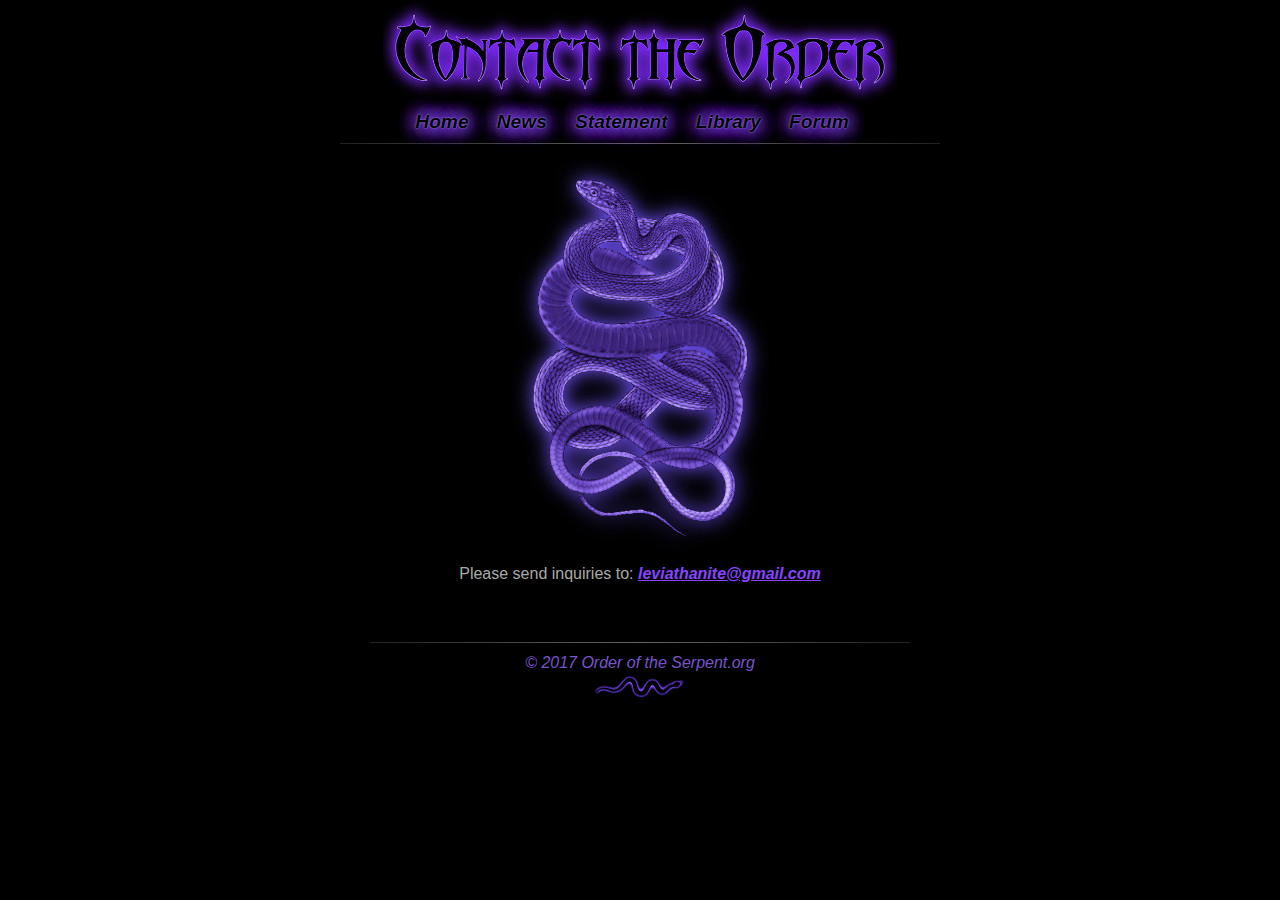
<file: contact.html>
<!DOCTYPE html>
<html lang="en">

  <head>
    <meta http-equiv="Content-Type" content="text/html; charset=UTF-8">
    <meta name="viewport" content="width=device-width, initial-scale=1">
    <title>Order of the Serpent - Contact</title>
    <link rel="icon" href="data/os_favicon.png">
    <link rel="stylesheet" href="style.css">
  </head>

  <body>
    <center>
      <div class="container" style="max-width: 600px;">
        <div class="header">
          <center><img src="data/contact.jpg" alt="Contact the Order"></center>
          <div class="nav-bar">
            <ul class="nav">
              <center>
                <li><a href="index.html">Home</a></li>
                <li><a href="news.html">News</a></li>
                <li><a href="statement.html">Statement</a></li>
                <li><a href="library.html">Library</a></li>
                <li><a href="http://orderoftheserpent.org/forum/">Forum</a></li>
              </center>
            </ul>
          </div>
          <hr>
        </div>
        <div class="align_center">
          <img src="data/snake.jpg" alt="Snake">
          <p>Please send inquiries to: <a href="mailto:leviathanite@gmail.com?Subject=Order of the Serpent" target="_top"><b><i>leviathanite@gmail.com</i></b></a></p>
        </div>
        <div class="footer">
          <hr>
          &copy; 2017 Order of the Serpent.org
          <br>
          <img src="data/sm_snake.png">
        </div>
      </div>
    </center>
  </body>
</html>
</file>
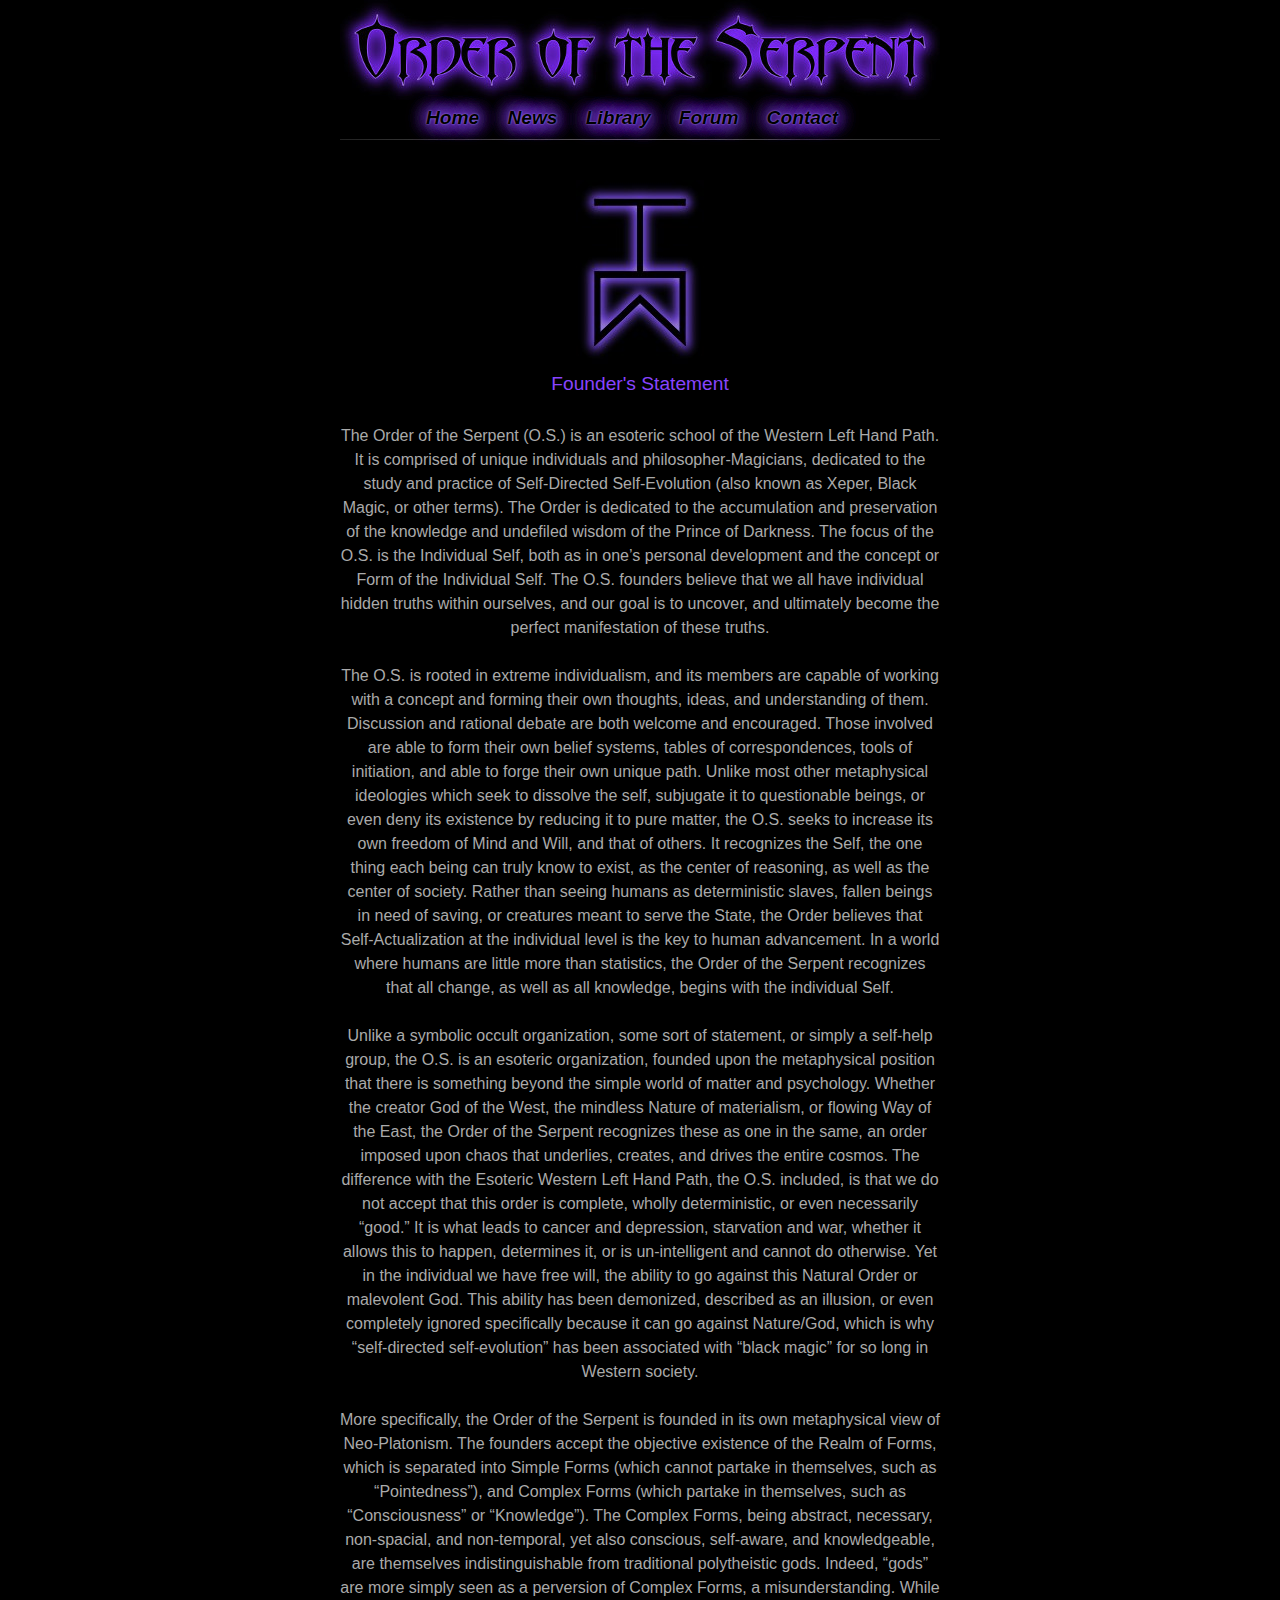
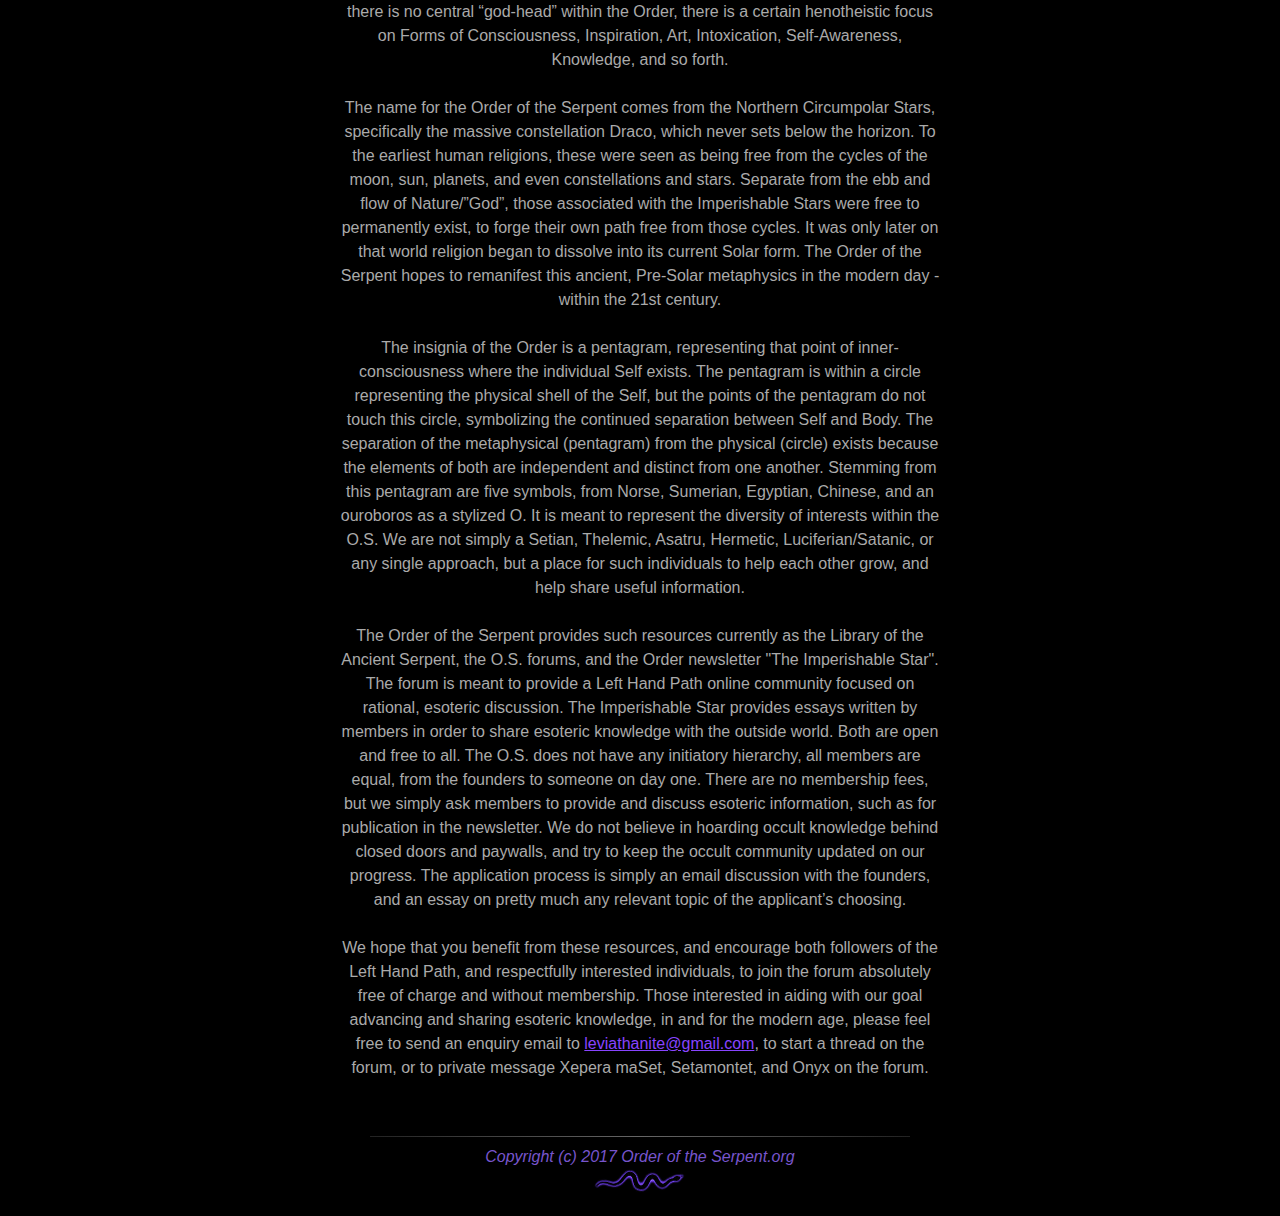
<file: founders_statement.html>
<!DOCTYPE html>
<html lang="en">

  <head>
    <meta http-equiv="Content-Type" content="text/html; charset=UTF-8">
    <meta name="viewport" content="width=device-width, initial-scale=1">
    <title>Order of the Serpent - Statement</title>
    <link rel="icon" href="data/os_favicon.png">
    <link rel="stylesheet" href="style.css">
  </head>

  <body>
    <center>
      <div class="container" style="max-width: 600px;">
        <div class="header">
          <center><img src="data/logo.jpg" alt="Order of the Serpent"></center>
          <div class="nav-bar">
            <ul class="nav">
              <center>
                <li><a href="index.html">Home</a></li>
                <li><a href="news.html">News</a></li>
                <li><a href="library.html">Library</a></li>
                <li><a href="http://orderoftheserpent.org/forum/">Forum</a></li>
                <li><a href="contact.html">Contact</a></li>
              </center>
            </ul>
          </div>
          <hr>
        </div>
        <div class="align_center">
          <br>
          <img src="data/separator.jpg" alt="Separator Hieroglyph"><br>
          <h2>Founder's Statement</h2><br>
          <p>The Order of the Serpent (O.S.) is an esoteric school of the Western Left Hand Path. It is comprised of unique individuals and philosopher-Magicians, dedicated to the study and practice of Self-Directed Self-Evolution (also known as Xeper, Black Magic, or other terms). The Order is dedicated to the accumulation and preservation of the knowledge and undefiled wisdom of the Prince of Darkness. The focus of the O.S. is the Individual Self, both as in one’s personal development and the concept or Form of the Individual Self. The O.S. founders believe that we all have individual hidden truths within ourselves, and our goal is to uncover, and ultimately become the perfect manifestation of these truths.</p>
          <p>The O.S. is rooted in extreme individualism, and its members are capable of working with a concept and forming their own thoughts, ideas, and understanding of them. Discussion and rational debate are both welcome and encouraged. Those involved are able to form their own belief systems, tables of correspondences, tools of initiation, and able to forge their own unique path. Unlike most other metaphysical ideologies which seek to dissolve the self, subjugate it to questionable beings, or even deny its existence by reducing it to pure matter, the O.S. seeks to increase its own freedom of Mind and Will, and that of others. It recognizes the Self, the one thing each being can truly know to exist, as the center of reasoning, as well as the center of society. Rather than seeing humans as deterministic slaves, fallen beings in need of saving, or creatures meant to serve the State, the Order believes that Self-Actualization at the individual level is the key to human advancement. In a world where humans are little more than statistics, the Order of the Serpent recognizes that all change, as well as all knowledge, begins with the individual Self.</p>
          <p>Unlike a symbolic occult organization, some sort of statement, or simply a self-help group, the O.S. is an esoteric organization, founded upon the metaphysical position that there is something beyond the simple world of matter and psychology. Whether the creator God of the West, the mindless Nature of materialism, or flowing Way of the East, the Order of the Serpent recognizes these as one in the same, an order imposed upon chaos that underlies, creates, and drives the entire cosmos. The difference with the Esoteric Western Left Hand Path, the O.S. included, is that we do not accept that this order is complete, wholly deterministic, or even necessarily “good.” It is what leads to cancer and depression, starvation and war, whether it allows this to happen, determines it, or is un-intelligent and cannot do otherwise. Yet in the individual we have free will, the ability to go against this Natural Order or malevolent God. This ability has been demonized, described as an illusion, or even completely ignored specifically because it can go against Nature/God, which is why “self-directed self-evolution” has been associated with “black magic” for so long in Western society.</p>
          <p>More specifically, the Order of the Serpent is founded in its own metaphysical view of Neo-Platonism. The founders accept the objective existence of the Realm of Forms, which is separated into Simple Forms (which cannot partake in themselves, such as “Pointedness”), and Complex Forms (which partake in themselves, such as “Consciousness” or “Knowledge”). The Complex Forms, being abstract, necessary, non-spacial, and non-temporal, yet also conscious, self-aware, and knowledgeable, are themselves indistinguishable from traditional polytheistic gods. Indeed, “gods” are more simply seen as a perversion of Complex Forms, a misunderstanding. While there is no central “god-head” within the Order, there is a certain henotheistic focus on Forms of Consciousness, Inspiration, Art, Intoxication, Self-Awareness, Knowledge, and so forth.</p>
          <p>The name for the Order of the Serpent comes from the Northern Circumpolar Stars, specifically the massive constellation Draco, which never sets below the horizon. To the earliest human religions, these were seen as being free from the cycles of the moon, sun, planets, and even constellations and stars. Separate from the ebb and flow of Nature/”God”, those associated with the Imperishable Stars were free to permanently exist, to forge their own path free from those cycles. It was only later on that world religion began to dissolve into its current Solar form. The Order of the Serpent hopes to remanifest this ancient, Pre-Solar metaphysics in the modern day - within the 21st century.</p>
          <p>The insignia of the Order is a pentagram, representing that point of inner-consciousness where the individual Self exists. The pentagram is within a circle representing the physical shell of the Self, but the points of the pentagram do not touch this circle, symbolizing the continued separation between Self and Body. The separation of the metaphysical (pentagram) from the physical (circle) exists because the elements of both are independent and distinct from one another. Stemming from this pentagram are five symbols, from Norse, Sumerian, Egyptian, Chinese, and an ouroboros as a stylized O. It is meant to represent the diversity of interests within the O.S. We are not simply a Setian, Thelemic, Asatru, Hermetic, Luciferian/Satanic, or any single approach, but a place for such individuals to help each other grow, and help share useful information.</p>
          <p>The Order of the Serpent provides such resources currently as the Library of the Ancient Serpent, the O.S. forums, and the Order newsletter "The Imperishable Star". The forum is meant to provide a Left Hand Path online community focused on rational, esoteric discussion. The Imperishable Star provides essays written by members in order to share esoteric knowledge with the outside world. Both are open and free to all. The O.S. does not have any initiatory hierarchy, all members are equal, from the founders to someone on day one. There are no membership fees, but we simply ask members to provide and discuss esoteric information, such as for publication in the newsletter. We do not believe in hoarding occult knowledge behind closed doors and paywalls, and try to keep the occult community updated on our progress. The application process is simply an email discussion with the founders, and an essay on pretty much any relevant topic of the applicant’s choosing.</p>
          <p>We hope that you benefit from these resources, and encourage both followers of the Left Hand Path, and respectfully interested individuals, to join the forum absolutely free of charge and without membership. Those interested in aiding with our goal advancing and sharing esoteric knowledge, in and for the modern age, please feel free to send an enquiry email to <a href="mailto:leviathanite@gmail.com">leviathanite@gmail.com</a>, to start a thread on the forum, or to private message Xepera maSet, Setamontet, and Onyx on the forum.</p>
        </div>
        <div class="footer">
          <hr>
          Copyright (c) 2017 Order of the Serpent.org<br>
          <img src="data/sm_snake.png">
        </div>
      </div>
    </center>
  </body>
</html>
</file>
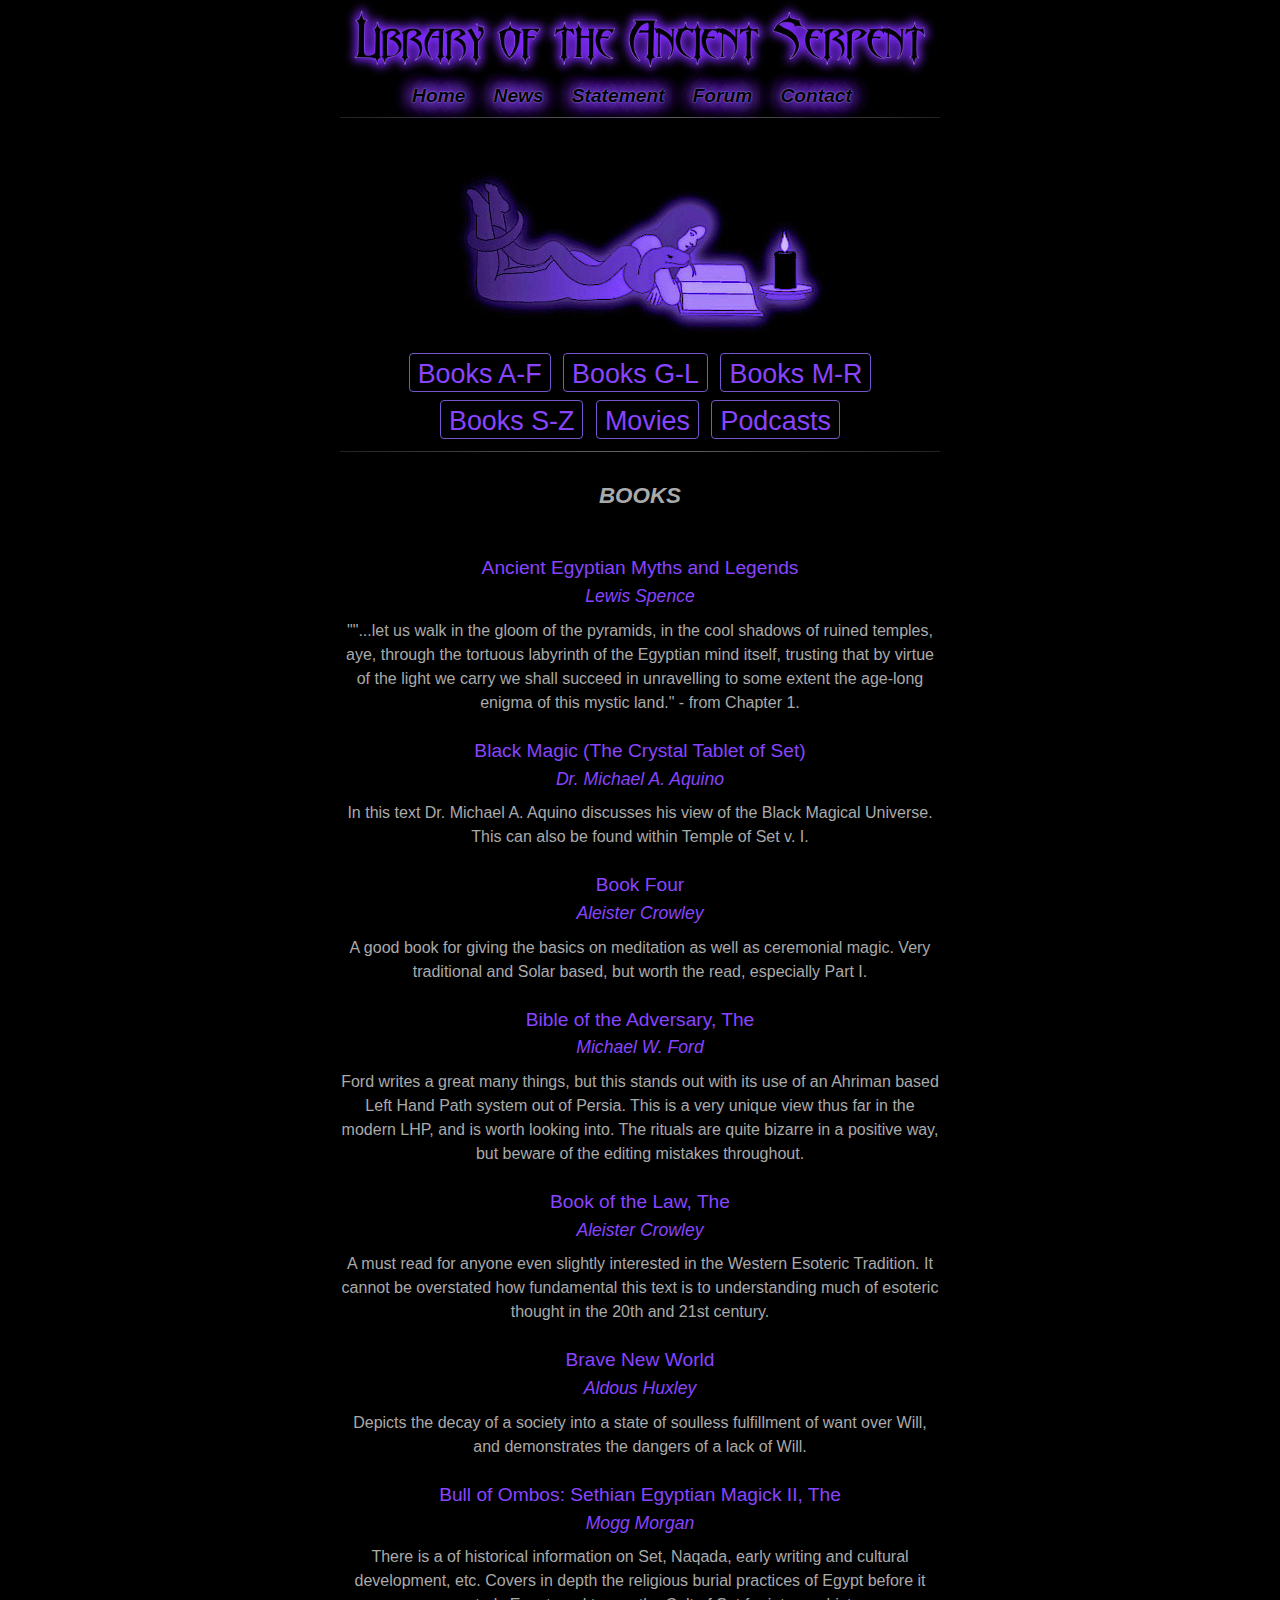
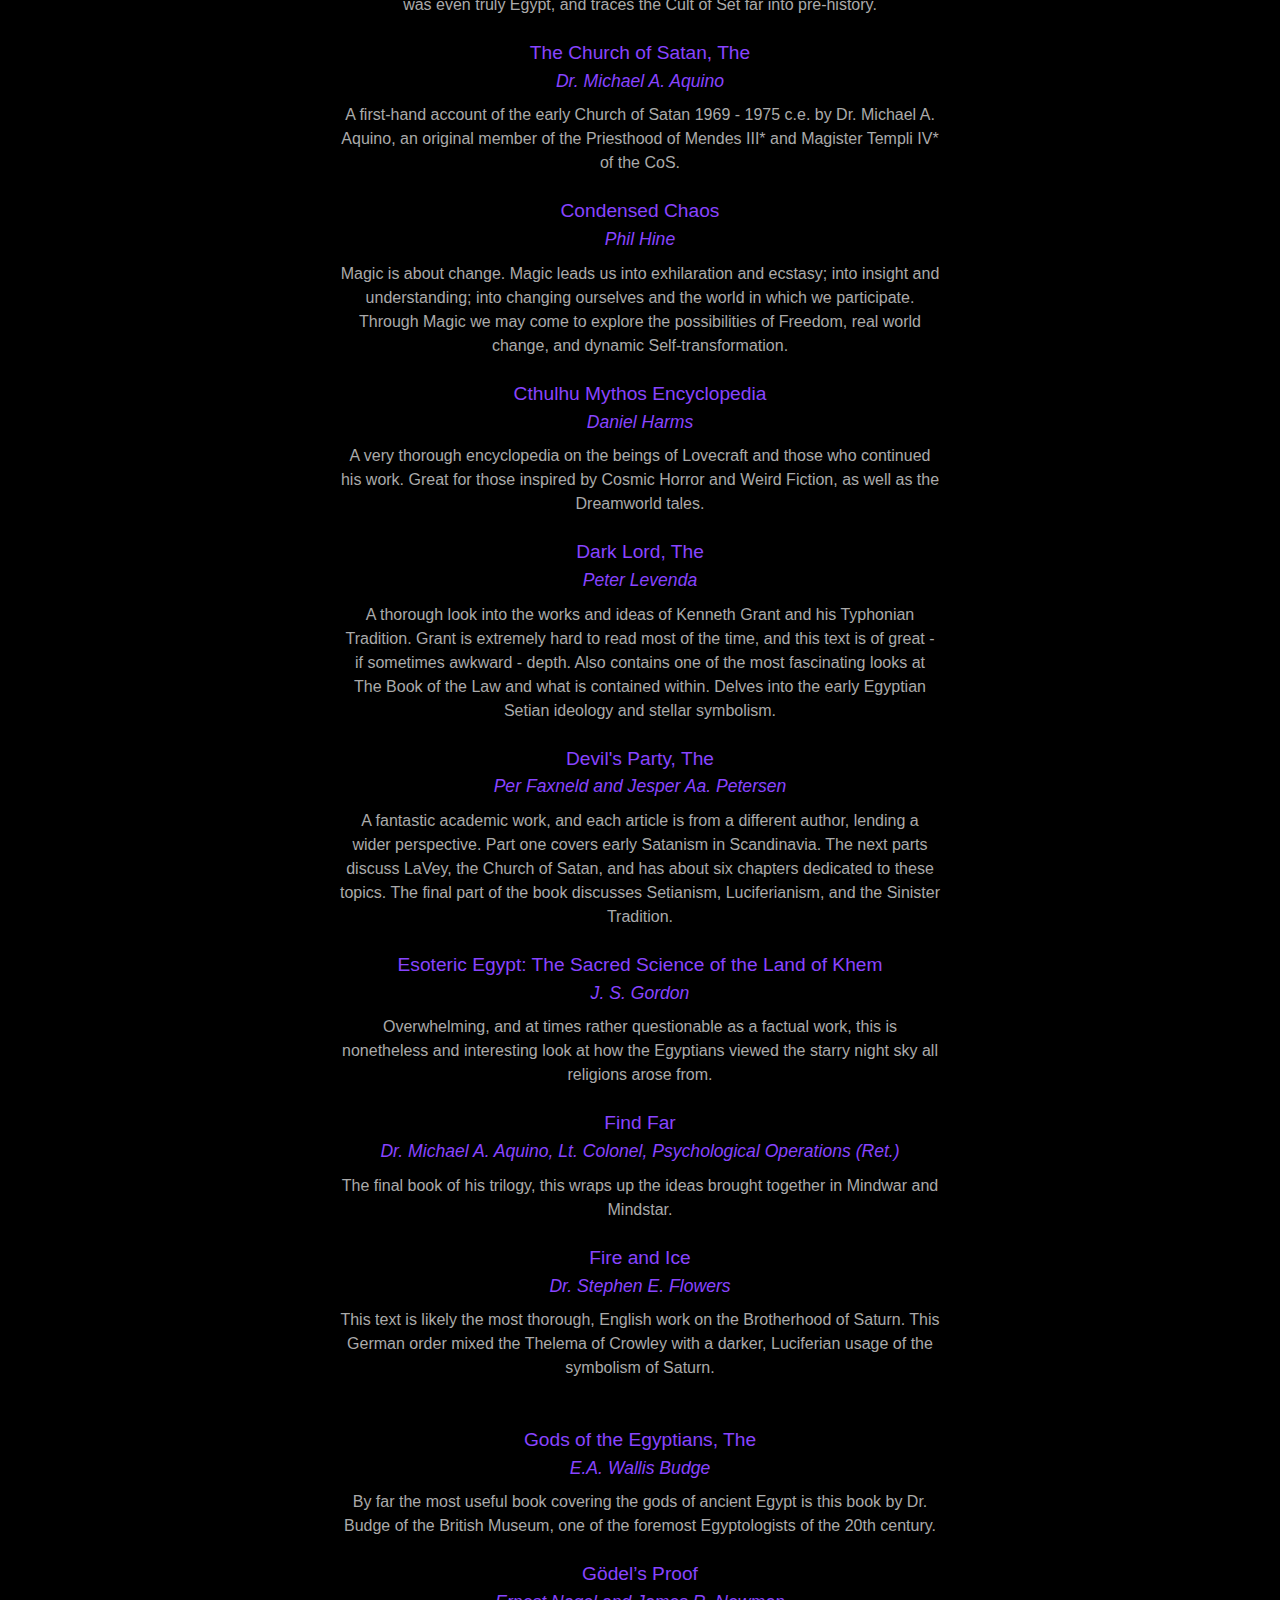
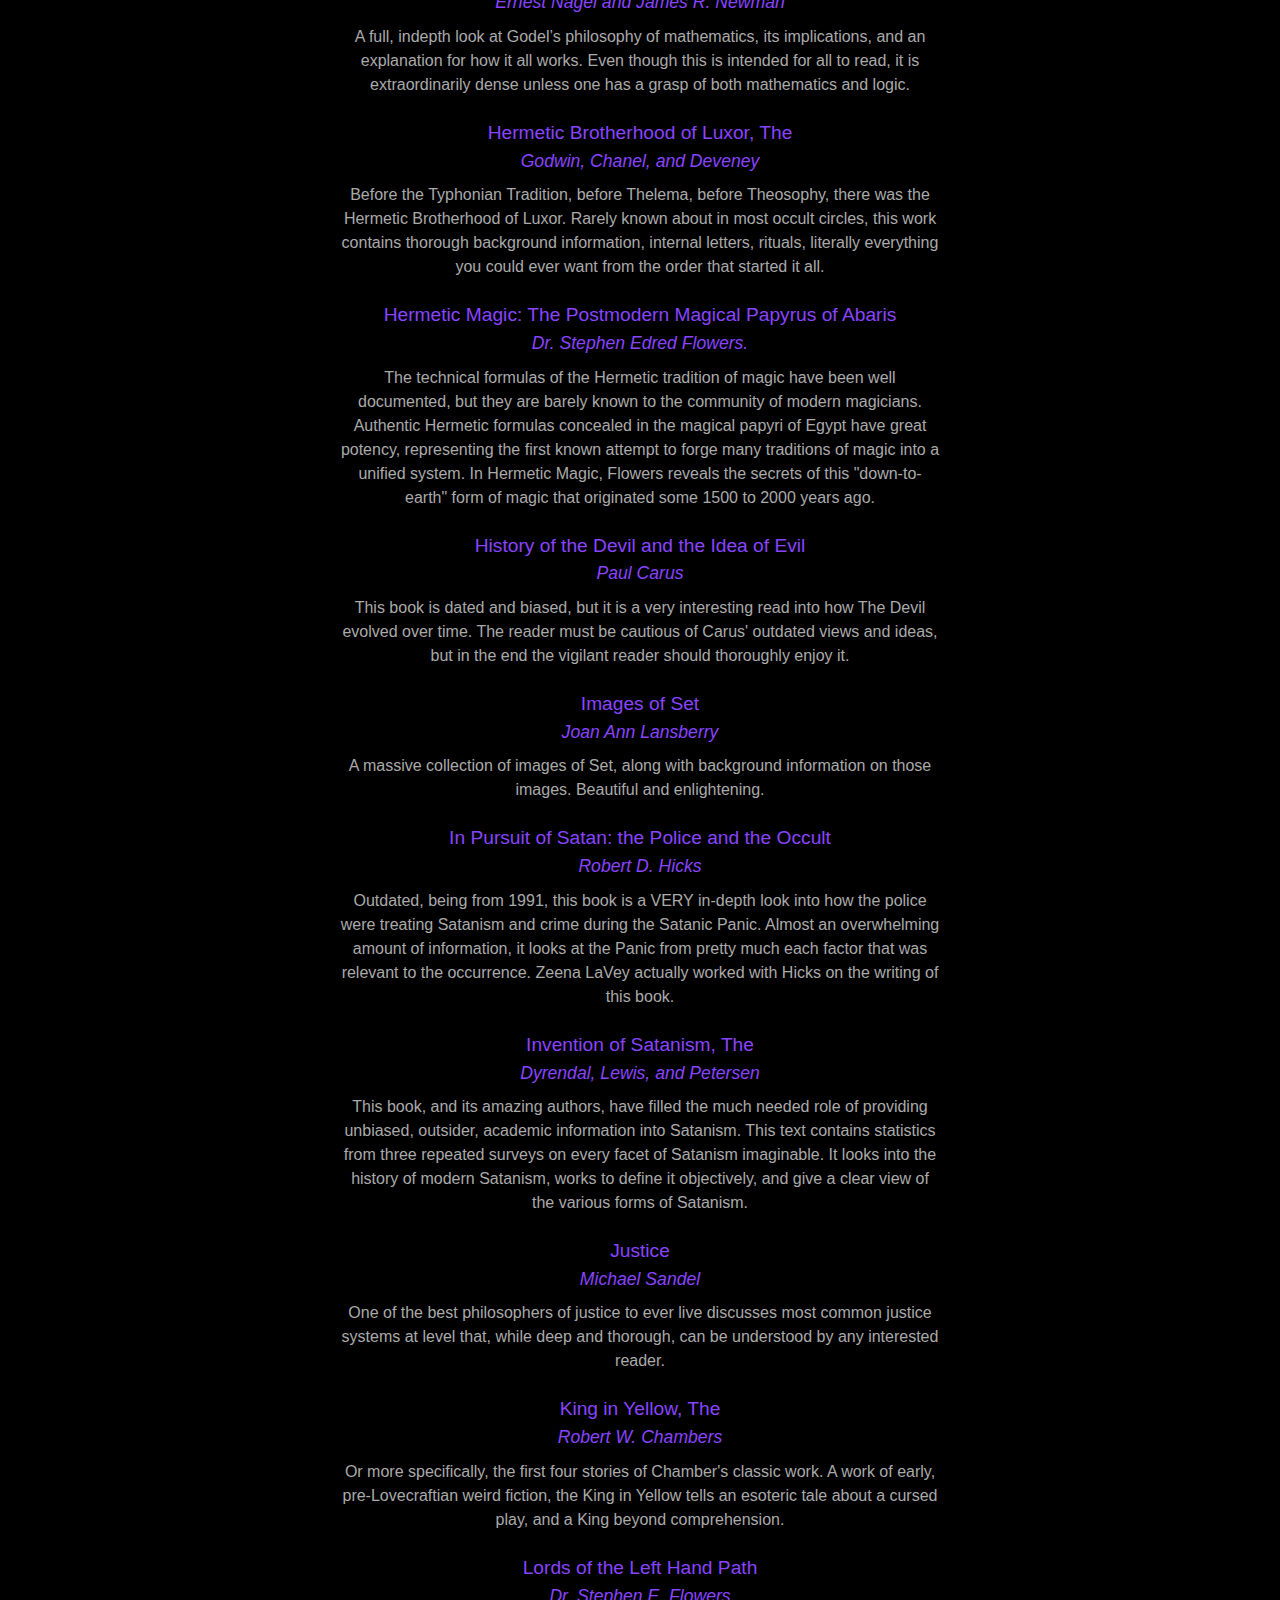
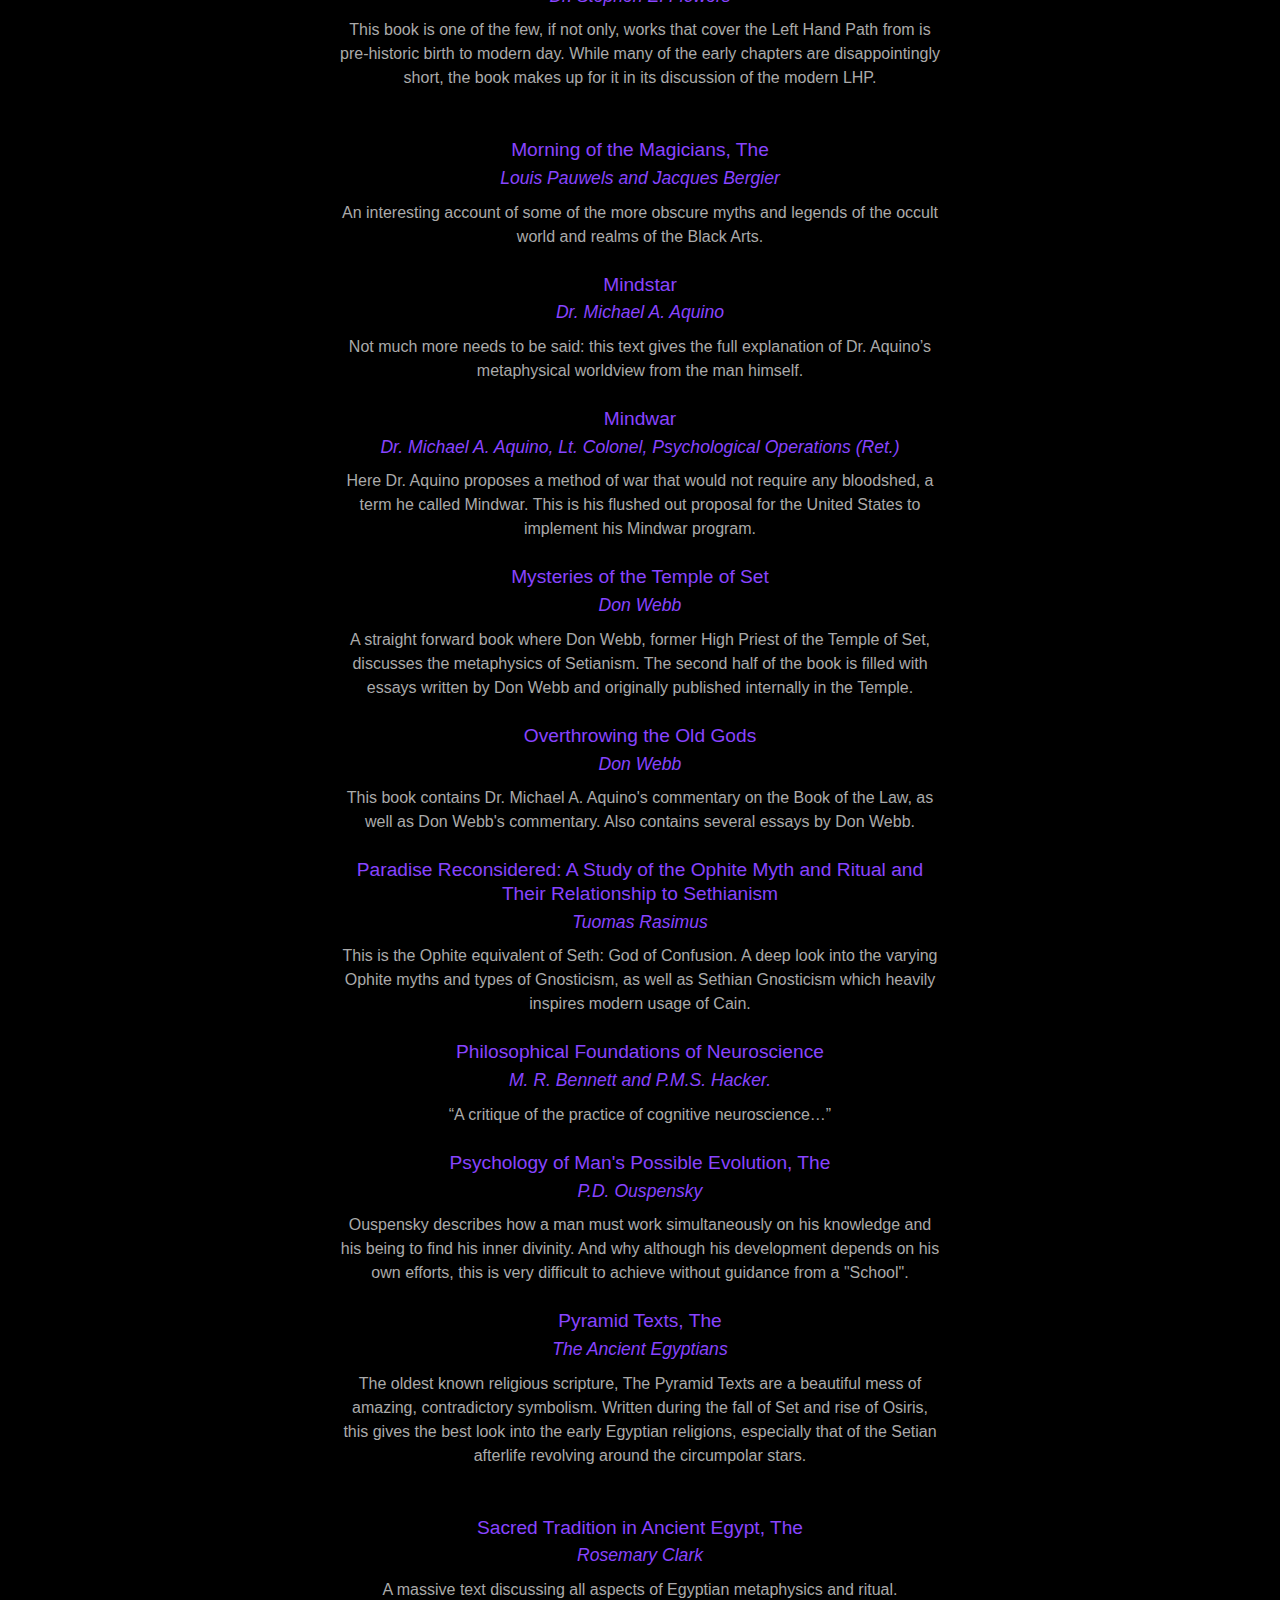
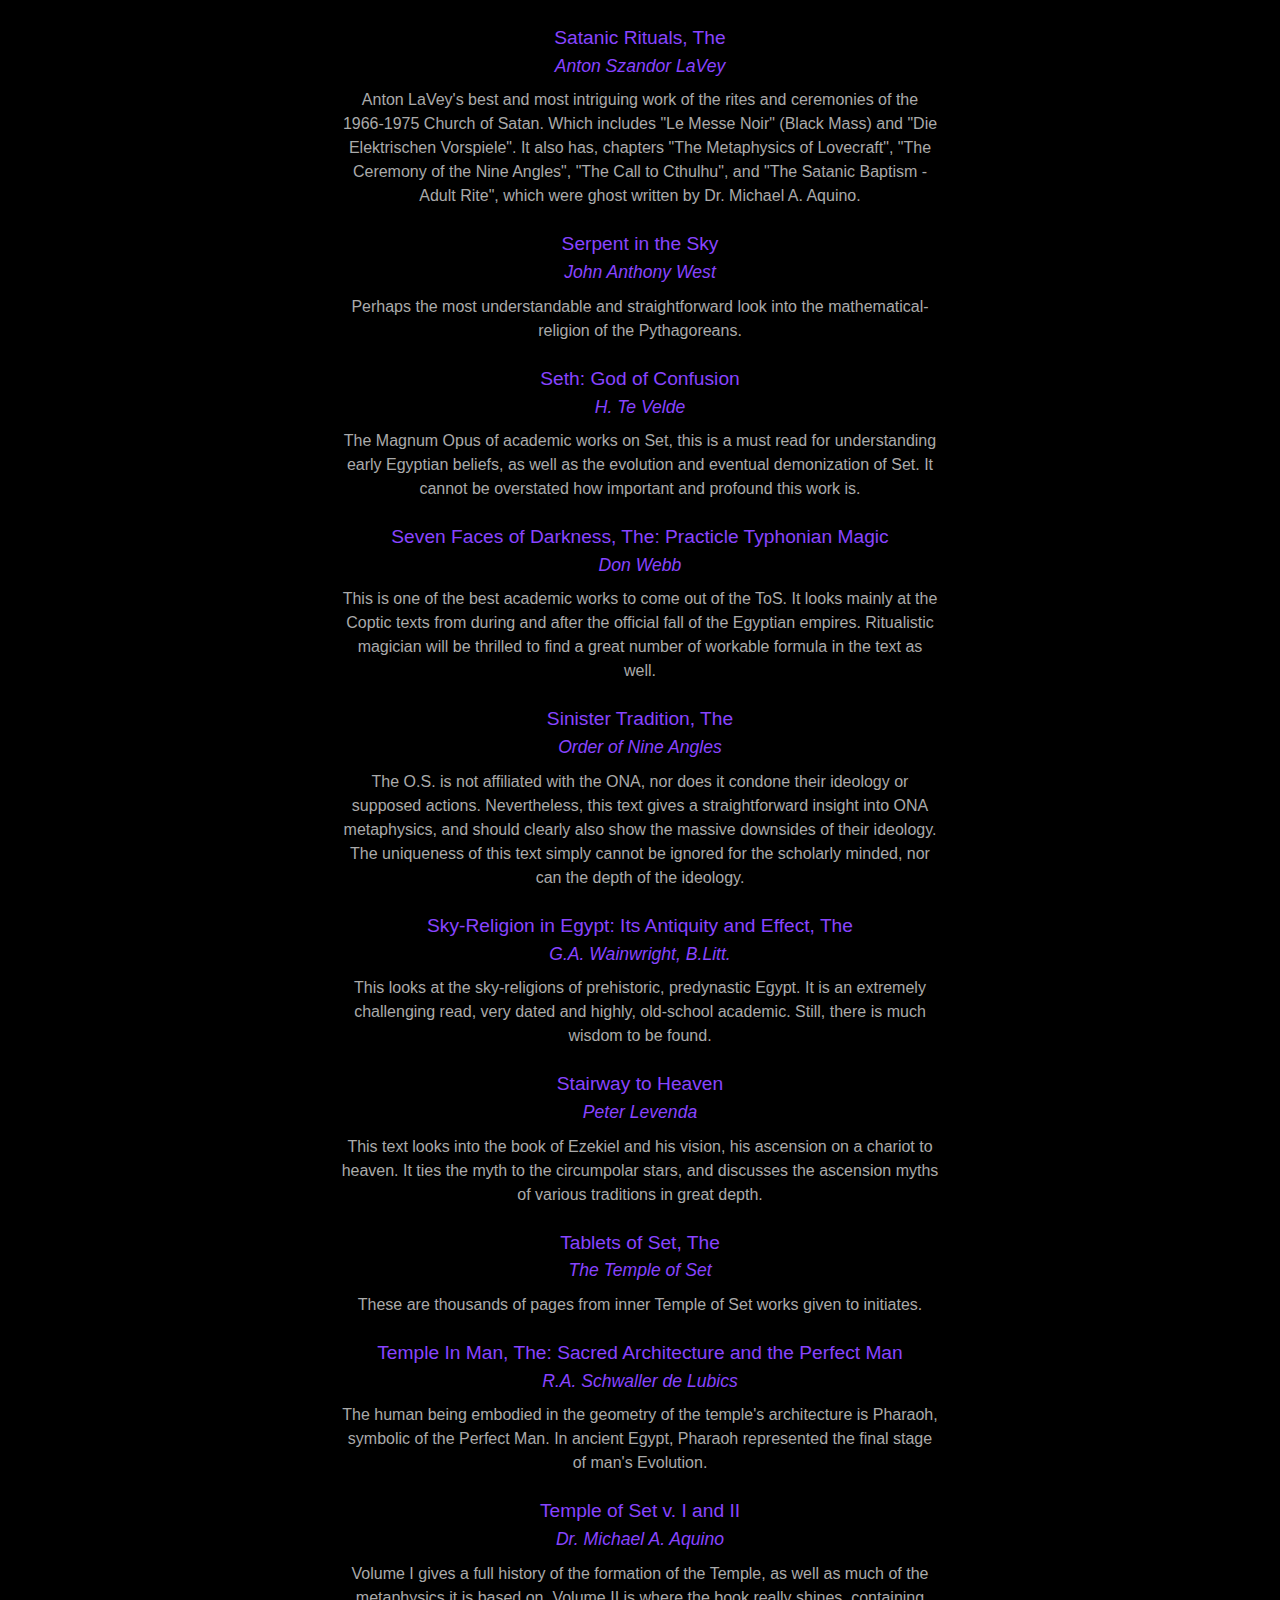
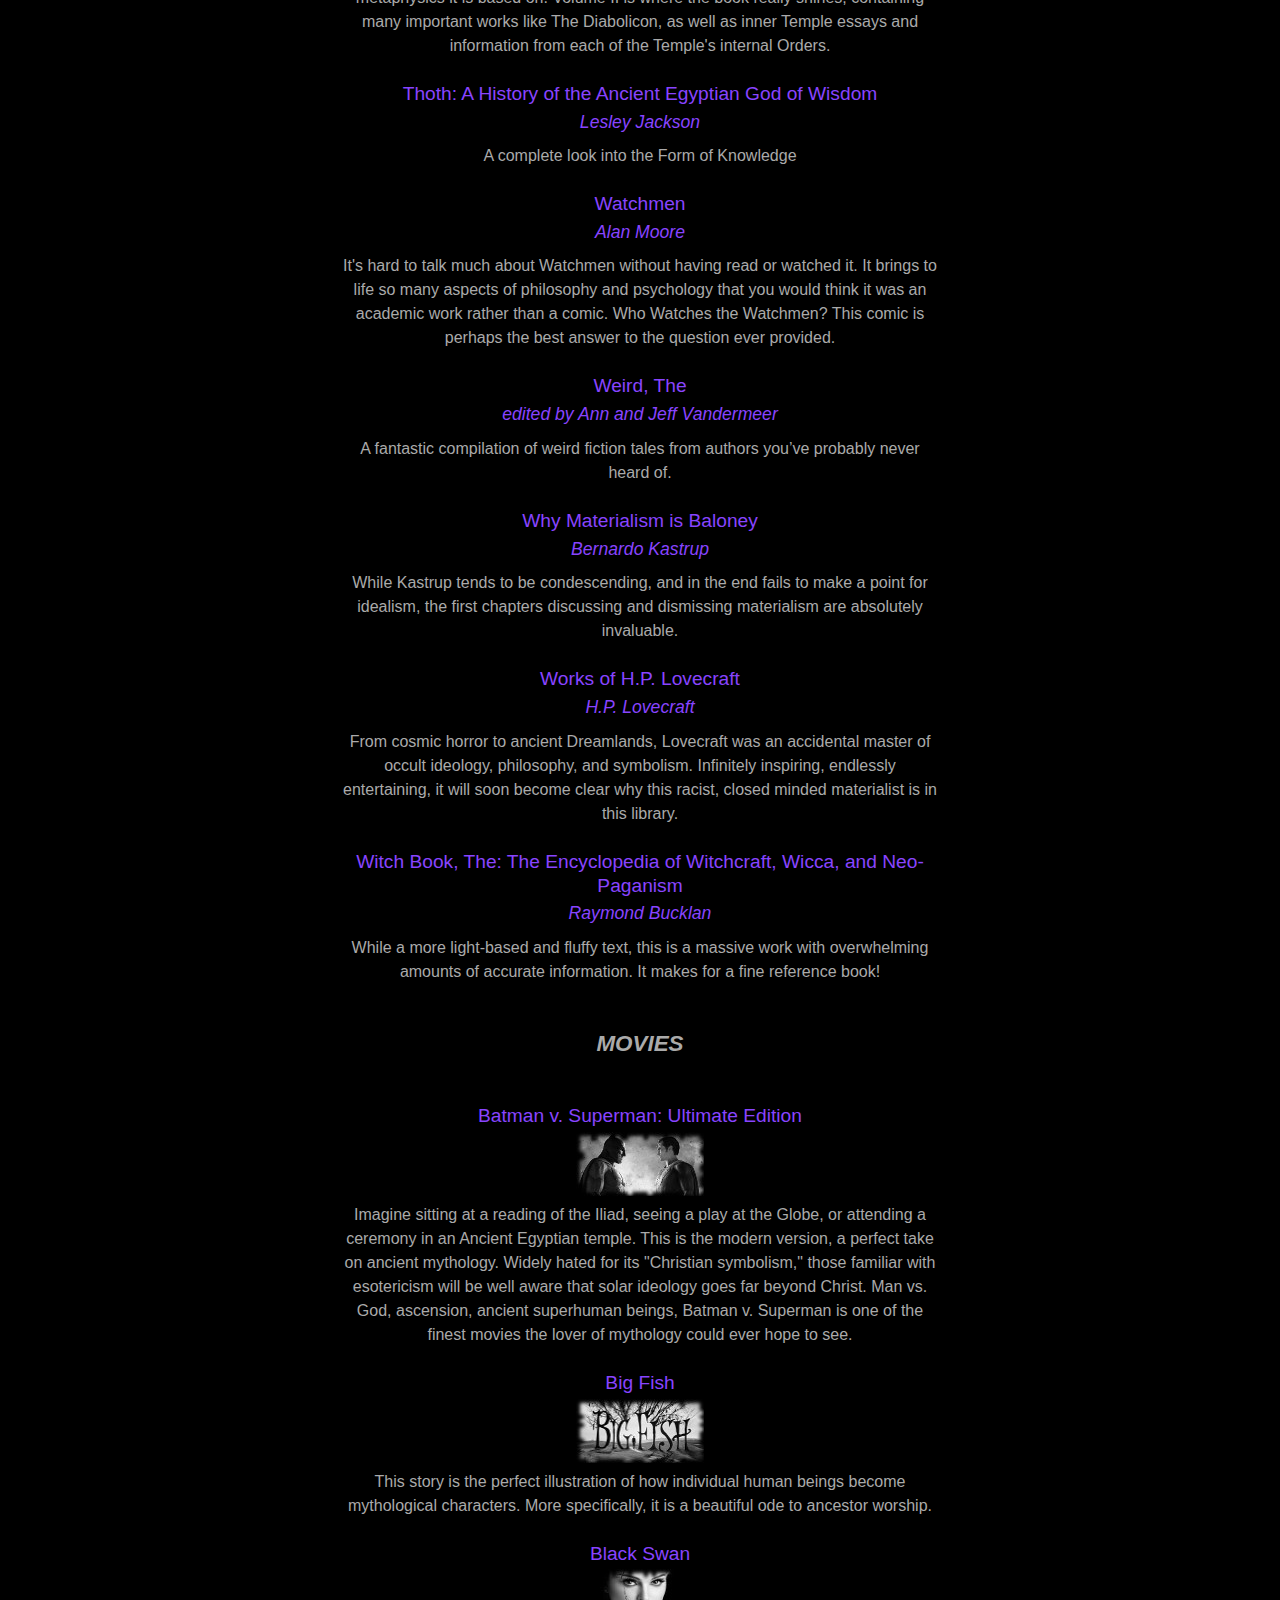
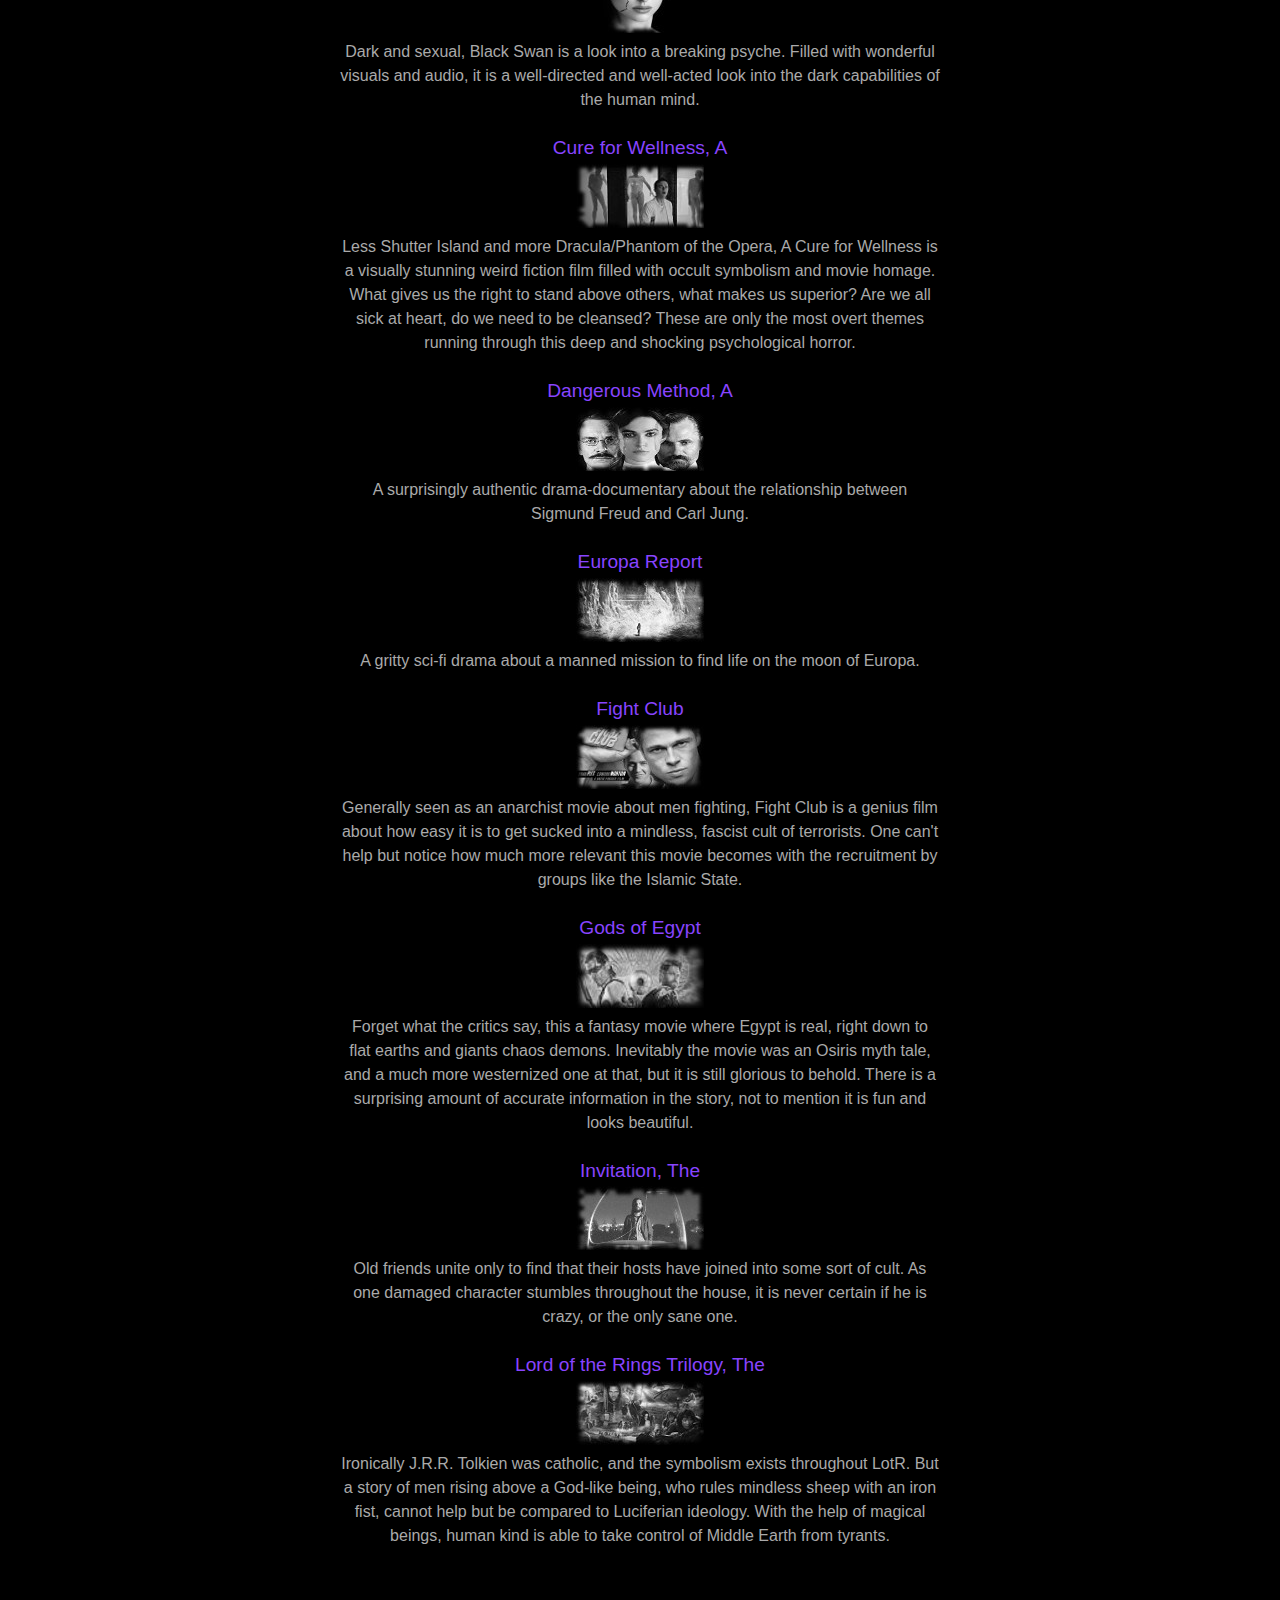
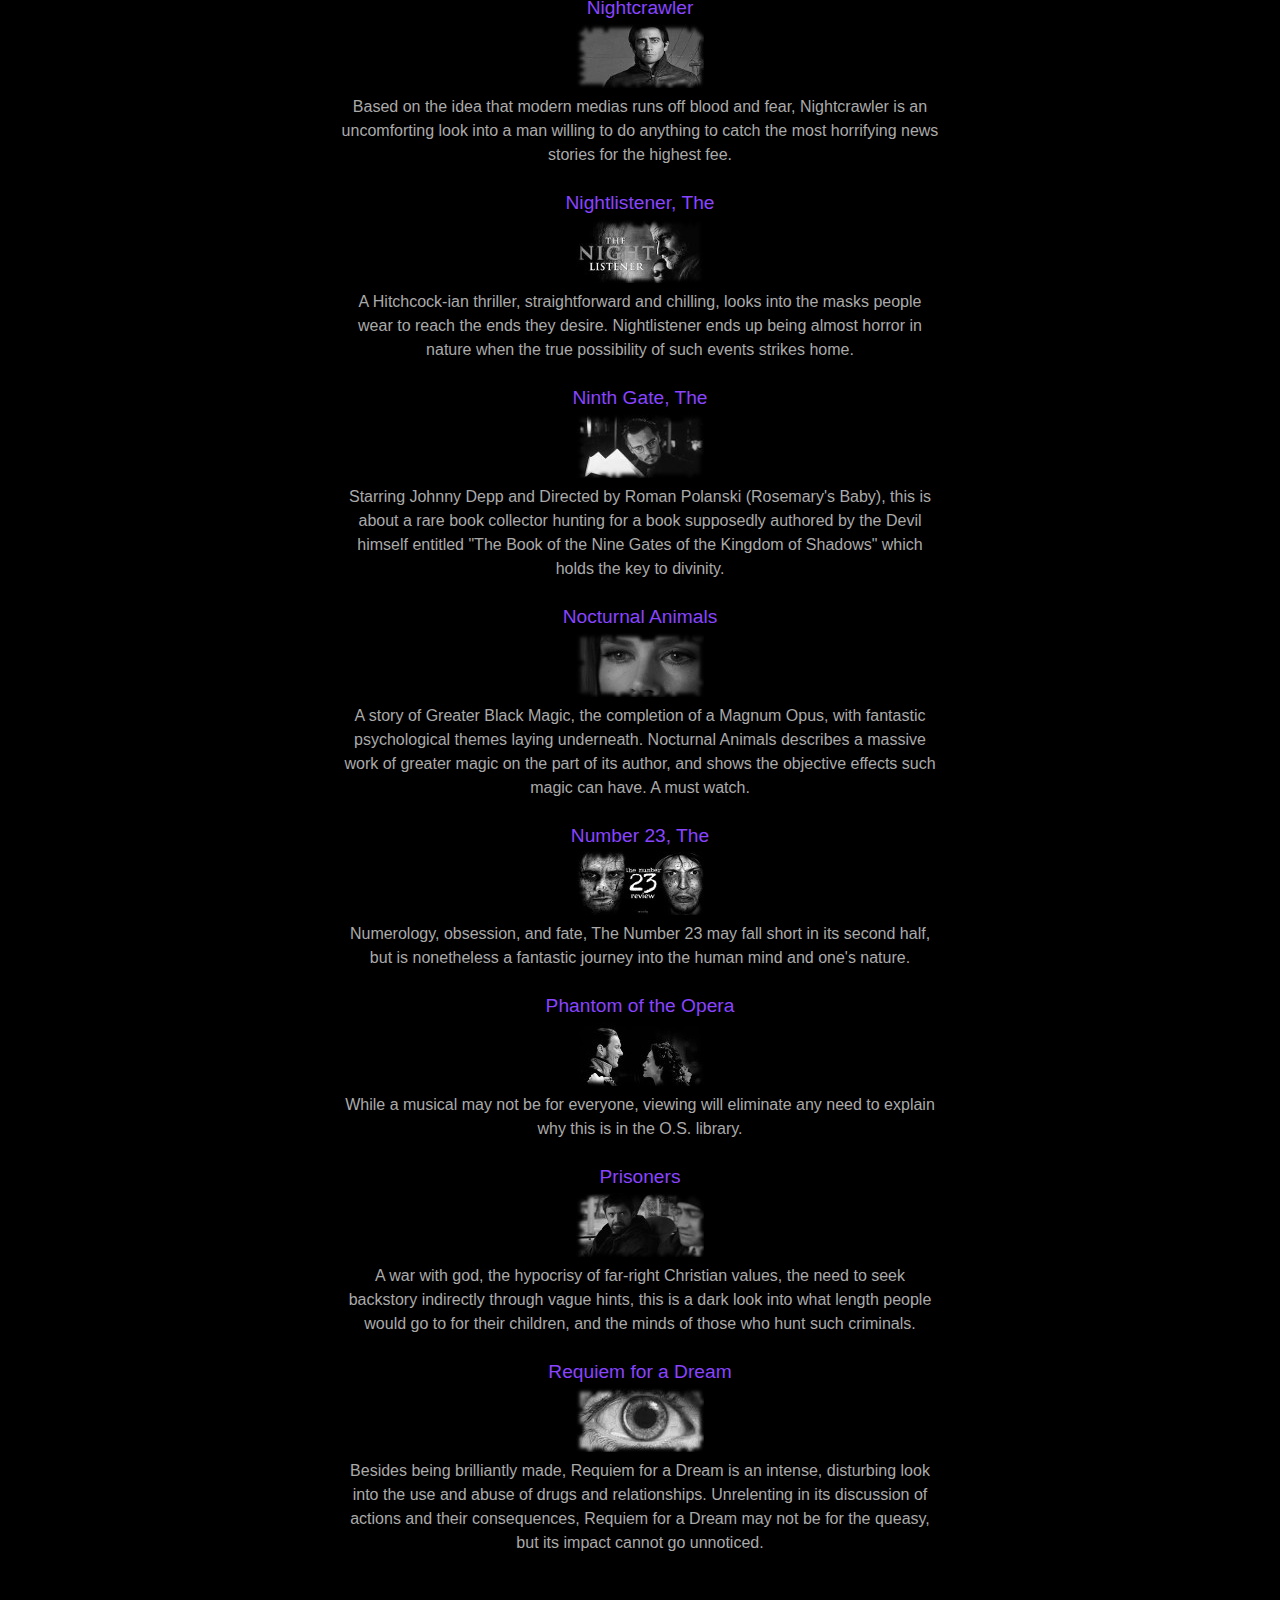
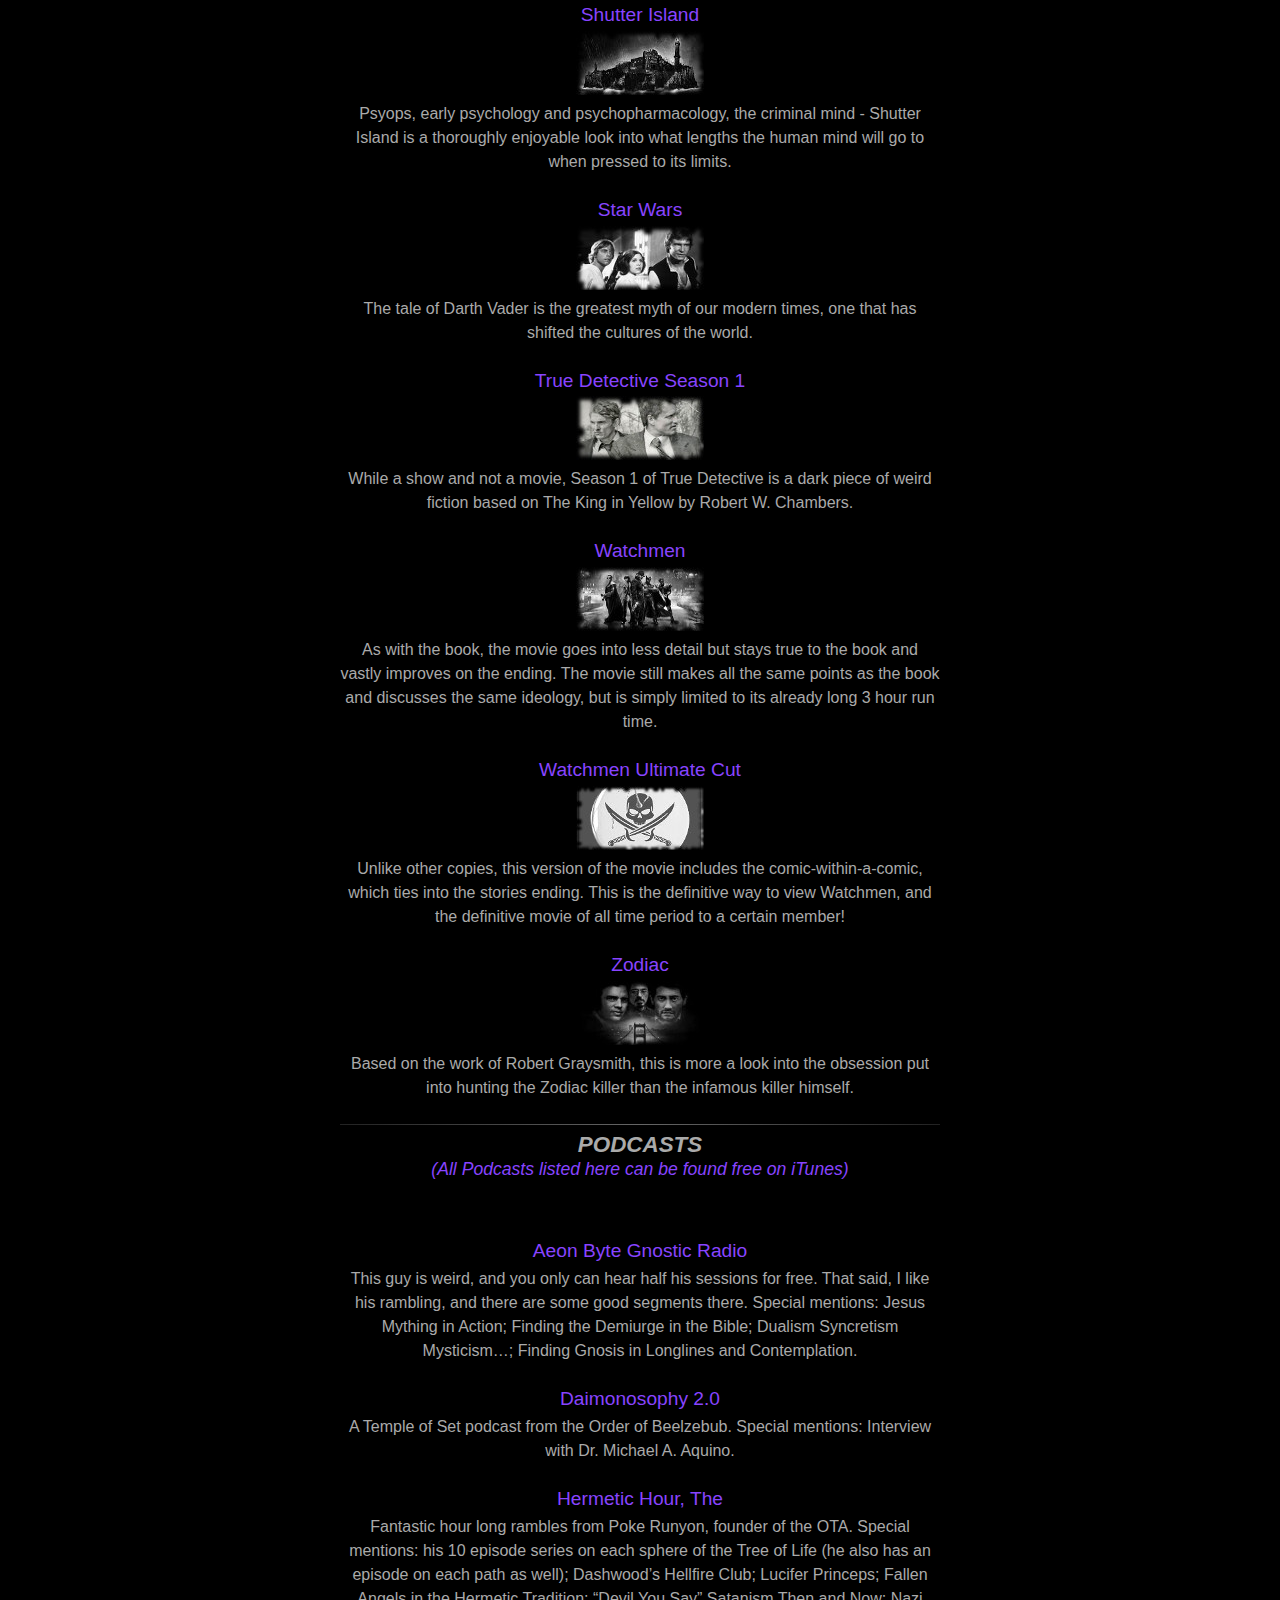
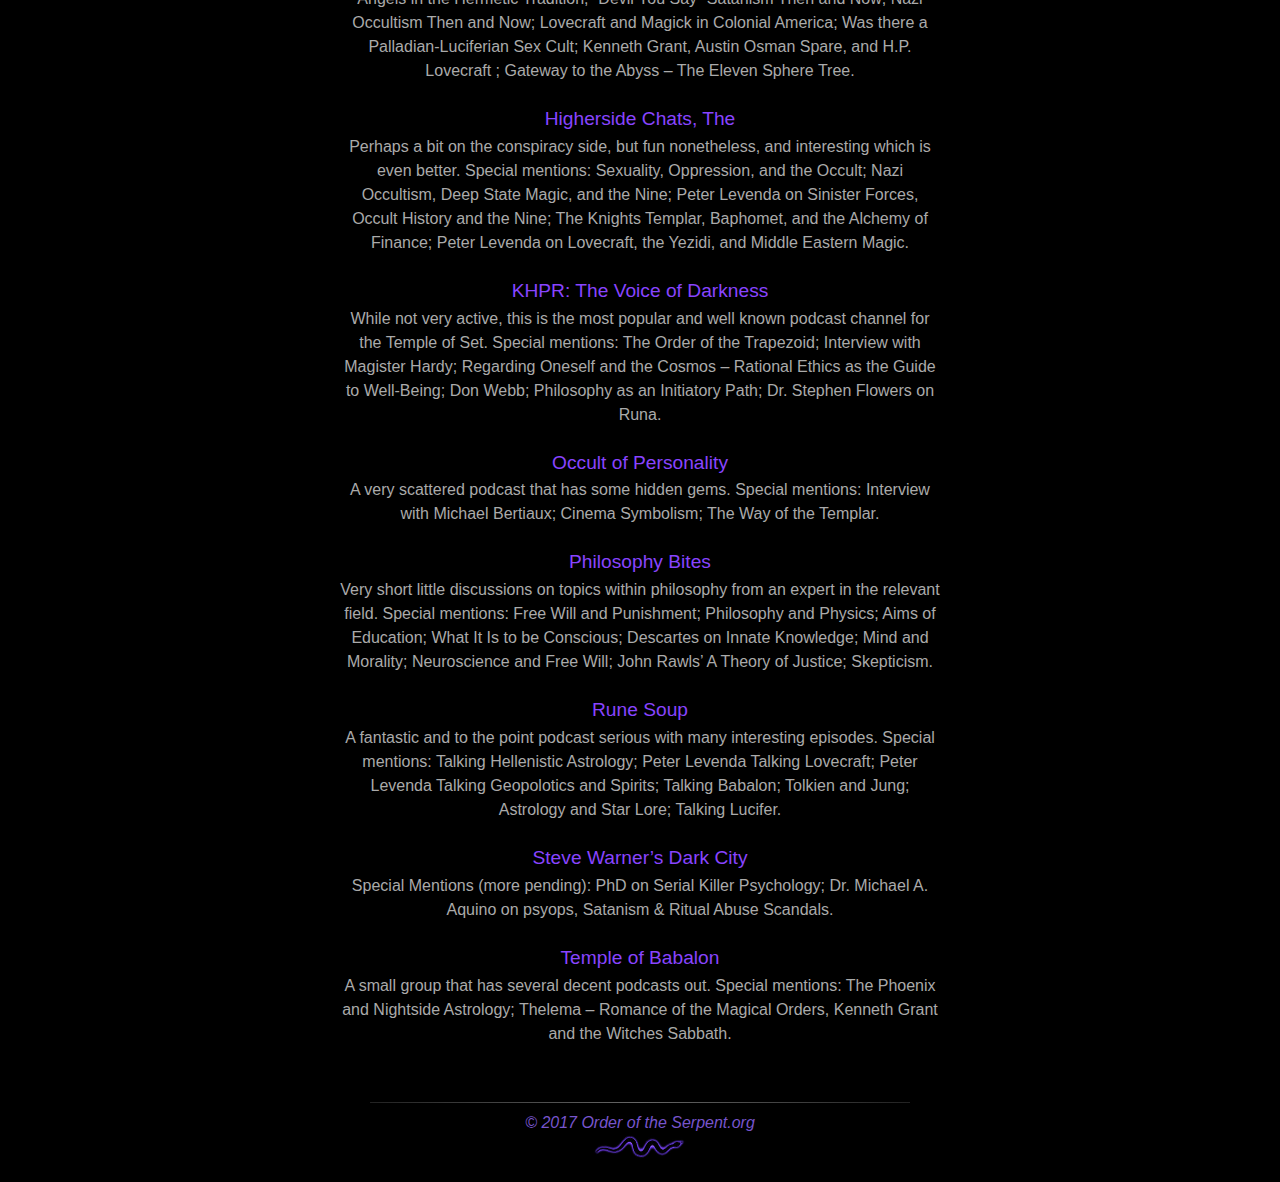
<file: library.html>
<!DOCTYPE html>
<html lang="en">

  <head>
    <meta http-equiv="Content-Type" content="text/html; charset=UTF-8">
    <meta name="viewport" content="width=device-width, initial-scale=1">
    <title>Order of the Serpent - Library</title>
    <link rel="icon" href="data/os_favicon.png">
    <link rel="stylesheet" href="style.css">
      <script src="https://code.jquery.com/jquery-3.1.0.slim.min.js"
      integrity="sha256-cRpWjoSOw5KcyIOaZNo4i6fZ9tKPhYYb6i5T9RSVJG8="
      crossorigin="anonymous"></script>
  </head>

  <body>
    <center>
      <div class="container" style="max-width: 600px;">
        <div class="header">
          <center><img src="data/library.jpg" alt="Library of the Ancient Serpent"></center>
          <div class="nav-bar">
            <ul class="nav">
              <center>
                <li><a href="index.html">Home</a></li>
                <li><a href="news.html">News</a></li>
                <li><a href="statement.html">Statement</a></li>
                <li><a href="http://orderoftheserpent.org/forum/">Forum</a></li>
                <li><a href="contact.html">Contact</a></li>
              </center>
            </ul>
          </div>
          <hr>
        </div>
        <div class="align_center">
          <br><img src="data/woman_black_candle.jpg" alt=""><br>
          <div class="lib_dropdown">
            <h3>Books A-F</h3>
            <div class="lib_dropdown_content">
              <a href="#Ancient Egyptian Myths and Legends">Ancient Egyptian Myths and Legends</a><br>
              <a href="#Black Magic (The Crystal Tablet of Set)">Black Magic (The Crystal Tablet of Set)</a><br>
              <a href="#Book Four">Book Four</a><br>
              <a href="#Bible of the Adversary, The">Bible of the Adversary, The</a><br>
              <a href="#Book of the Law, The">Book of the Law, The</a><br>
              <a href="#Brave New World">Brave New World</a><br>
              <a href="#Bull of Ombos: Sethian Egyptian Magick II, The">Bull of Ombos: Sethian Egyptian Magick II, The</a><br>
              <a href="#Church of Satan, The">Church of Satan, The</a><br>
              <a href="#Condensed Chaos">Condensed Chaos</a><br>
              <a href="#Cthulhu Mythos Encyclopedia">Cthulhu Mythos Encyclopedia</a><br>
              <a href="#Dark Lord, The">Dark Lord, The</a><br>
              <a href="#Devil's Party, The">Devil's Party, The</a><br>
              <a href="#Esoteric Egypt: The Sacred Science of the Land of Khem">Esoteric Egypt: The Sacred Science of the Land of Khem</a><br>
              <a href="#Find Far">Find Far</a><br>
              <a href="#Fire and Ice">Fire and Ice</a><br>
            </div>
          </div>
          <div class="lib_dropdown">
            <h3>Books G-L</h3>
            <div class="lib_dropdown_content">
              <a href="#Gods of the Egyptians, The">Gods of the Egyptians, The</a><br>
              <a href="#Gödel’s Proof">Gödel’s Proof</a><br>
              <a href="#Hermetic Brotherhood of Luxor, The">Hermetic Brotherhood of Luxor, The</a><br>
              <a href="#Hermetic Magic: The Postmodern Magical Papyrus of Abaris">Hermetic Magic: The Postmodern Magical Papyrus of Abaris</a><br>
              <a href="#History of the Devil and the Idea of Evil">History of the Devil and the Idea of Evil</a><br>
              <a href="#Images of Set">Images of Set</a><br>
              <a href="#In Pursuit of Satan: the Police and the Occult">In Pursuit of Satan: the Police and the Occult</a><br>
              <a href="#Invention of Satanism, The">Invention of Satanism, The</a><br>
              <a href="#Justice">Justice</a><br>
              <a href="#King in Yellow, The">King in Yellow, The</a><br>
              <a href="#Lords of the Left Hand Path">Lords of the Left Hand Path</a><br>
            </div>
          </div>
          <div class="lib_dropdown">
            <h3>Books M-R</h3>
            <div class="lib_dropdown_content">
              <a href="#Morning of the Magicians, The">Morning of the Magicians, The</a><br>
              <a href="#Mindstar">Mindstar</a><br>
              <a href="#Mindwar">Mindwar</a><br>
              <a href="#Mysteries of the Temple of Set">Mysteries of the Temple of Set</a><br>
              <a href="#Overthrowing the Old Gods">Overthrowing the Old Gods</a><br>
              <a href="#Paradise Reconsidered: A Study of the Ophite Myth and Ritual and Their Relationship to Sethianism">Paradise Reconsidered</a><br>
              <a href="#Philosophical Foundations of Neuroscience">Philosophical Foundations of Neuroscience</a><br>
              <a href="#Pyramid Texts, The">Pyramid Texts, The</a><br>
            </div>
          </div>
          <div class="lib_dropdown">
            <h3>Books S-Z</h3>
            <div class="lib_dropdown_content">
              <a href="#Sacred Tradition in Ancient Egypt, The">Sacred Tradition in Ancient Egypt, The</a><br>
              <a href="#Satanic Rituals, The">Satanic Rituals, The</a><br>
              <a href="#Serpent in the Sky">Serpent in the Sky</a><br>
              <a href="#Seth: God of Confusion">Seth: God of Confusion</a><br>
              <a href="#Seven Faces of Darkness, The: Practicle Typhonian Magic">Seven Faces of Darkness, The: Practicle Typhonian Magic</a><br>
              <a href="#Sinister Tradition, The">Sinister Tradition, The</a><br>
              <a href="#Sky-Religion in Egypt: Its Antiquity and Effect, The">Sky-Religion in Egypt: Its Antiquity and Effect, The</a><br>
              <a href="#Stairway to Heaven">Stairway to Heaven</a><br>
              <a href="#Tablets of Set, The">Tablets of Set, The</a><br>
              <a href="#Temple In Man, The: Sacred Architecture and the Perfect Man">Temple In Man, The: Sacred Architecture and the Perfect Man</a><br>
              <a href="#Temple of Set v. I and II">Temple of Set v. I and II</a><br>
              <a href="#Thoth: A History of the Ancient Egyptian God of Wisdom">Thoth: A History of the Ancient Egyptian God of Wisdom</a><br>
              <a href="#Watchmen">Watchmen</a><br>
              <a href="#Weird, The">The Church of Satan</a><br>
              <a href="#Why Materialism is Baloney">Why Materialism is Baloney</a><br>
              <a href="#Works of H.P. Lovecraft">Works of H.P. Lovecraft</a><br>
              <a href="#Witch Book, The: The Encyclopedia of Witchcraft, Wicca, and Neo-Paganism">Witch Book, The</a><br>
            </div>
          </div>
          <div class="lib_dropdown">
            <h3>Movies</h3>
            <div class="lib_dropdown_content">
              <a href="#Batman v. Superman: Ultimate Edition">Batman v. Superman: Ultimate Edition</a><br>
              <a href="#Big Fish">Big Fish</a><br>
              <a href="#Black Swan">Black Swan</a><br>
              <a href="#Cure for Wellness, A">Cure for Wellness, A</a><br>
              <a href="#Dangerous Method, A">Dangerous Method, A</a><br>
              <a href="#Europa Report">Europa Report</a><br>
              <a href="#Fight Club">Fight Club</a><br>
              <a href="#Gods of Egypt">Gods of Egypt</a><br>
              <a href="#Invitation, The">Invitation, The</a><br>
              <a href="#Lord of the Rings Trilogy, The">Lord of the Rings Trilogy, The</a><br>
              <a href="#Nightcrawler">Nightcrawler</a><br>
              <a href="#Nightlistener, The">Nightlistener, The</a><br>
              <a href="#Ninth Gate, The">Ninth Gate, The</a><br>
              <a href="#Nocturnal Animals">Nocturnal Animals</a><br>
              <a href="#Number 23, The">Number 23, The</a><br>
              <a href="#Phantom of the Opera">Phantom of the Opera</a><br>
              <a href="#Prisoners">Prisoners</a><br>
              <a href="#Requiem for a Dream">Requiem for a Dream</a><br>
              <a href="#Shutter Island">Shutter Island</a><br>
              <a href="#Star Wars">Star Wars</a><br>
              <a href="#True Detective Season 1">The Church of Satan</a><br>
              <a href="#Watchmen">Watchmen</a><br>
              <a href="#Watchmen Ultimate Cut">Watchmen Ultimate Cut</a><br>
              <a href="#Zodiac">Zodiac</a><br>
            </div>
          </div>
          <div class="lib_dropdown">
            <h3>Podcasts</h3>
            <div class="lib_dropdown_content">
              <a href="#Aeon Byte Gnostic Radio">Aeon Byte Gnostic Radio</a><br>
              <a href="#Daimonosophy 2.0">Daimonosophy 2.0</a><br>
              <a href="#Hermetic Hour, The">Hermetic Hour, The</a><br>
              <a href="#Higherside Chats, The">Higherside Chats, The</a><br>
              <a href="#KHPR: The Voice of Darkness">KHPR: The Voice of Darkness</a><br>
              <a href="#Occult of Personality">Occult of Personality</a><br>
              <a href="#Philosophy Bites">Philosophy Bites</a><br>
              <a href="#Rune Soup">Rune Soup</a><br>
              <a href="#Steve Warner’s Dark City">Steve Warner’s Dark City</a><br>
              <a href="#Temple of Babalon">Temple of Babalon</a><br>
            </div>
          </div>
          <hr>
          <br>
          <h1 style="font-style: italic; font-weight: bold;">BOOKS</h1>
          <br>
          <h3 class="accordion_header">A - F</h3>
          <div class="accordion_content">
            <br>
            <div>
              <h3 id="Ancient Egyptian Myths and Legends">Ancient Egyptian Myths and Legends</h3>
              <h4>Lewis Spence</h4>
              <p>""...let us walk in the gloom of the pyramids, in the cool shadows of ruined temples, aye, through the tortuous labyrinth of the Egyptian mind itself, trusting that by virtue of the light we carry we shall succeed in unravelling to some extent the age-long enigma of this mystic land." - from Chapter 1.</p>
            </div>
            <div>
              <h3 id="Black Magic (The Crystal Tablet of Set)">Black Magic (The Crystal Tablet of Set)</h3>
              <h4>Dr. Michael A. Aquino</h4>
              <p>In this text Dr. Michael A. Aquino discusses his view of the Black Magical Universe. This can also be found within Temple of Set v. I.</p>
            </div>
            <div>
              <h3 id="Book Four">Book Four</h3>
              <h4>Aleister Crowley</h4>
              <p>A good book for giving the basics on meditation as well as ceremonial magic. Very traditional and Solar based, but worth the read, especially Part I.</p>
            </div>
            <div>
              <h3 id="Bible of the Adversary, The">Bible of the Adversary, The</h3>
              <h4>Michael W. Ford</h4>
              <p>Ford writes a great many things, but this stands out with its use of an Ahriman based Left Hand Path system out of Persia. This is a very unique view thus far in the modern LHP, and is worth looking into. The rituals are quite bizarre in a positive way, but beware of the editing mistakes throughout.</p>
            </div>
            <div>
              <h3 id="Book of the Law, The">Book of the Law, The</h3>
              <h4>Aleister Crowley</h4>
              <p>A must read for anyone even slightly interested in the Western Esoteric Tradition. It cannot be overstated how fundamental this text is to understanding much of esoteric thought in the 20th and 21st century.</p>
            </div>
            <div>
              <h3 id="Brave New World">Brave New World</h3>
              <h4>Aldous Huxley</h4>
              <p>Depicts the decay of a society into a state of soulless fulfillment of want over Will, and demonstrates the dangers of a lack of Will.</p>
            </div>
            <div>
              <h3 id="Bull of Ombos: Sethian Egyptian Magick II, The">Bull of Ombos: Sethian Egyptian Magick II, The</h3>
              <h4>Mogg Morgan</h4>
              <p>There is a of historical information on Set, Naqada, early writing and cultural development, etc. Covers in depth the religious burial practices of Egypt before it was even truly Egypt, and traces the Cult of Set far into pre-history.</p>
            </div>
            <div>
              <h3 id="Church of Satan, The">The Church of Satan, The</h3>
              <h4>Dr. Michael A. Aquino</h4>
              <p>A first-hand account of the early Church of Satan 1969 - 1975 c.e. by Dr. Michael A. Aquino, an original member of the Priesthood of Mendes III* and Magister Templi IV* of the CoS.</p>
            </div>
            <div>
              <h3 id="Condensed Chaos">Condensed Chaos</h3>
              <h4>Phil Hine</h4>
              <p>Magic is about change. Magic leads us into exhilaration and ecstasy; into insight and understanding; into changing ourselves and the world in which we participate. Through Magic we may come to explore the possibilities of Freedom, real world change, and dynamic Self-transformation.</p>
            </div>
            <div>
              <h3 id="Cthulhu Mythos Encyclopedia">Cthulhu Mythos Encyclopedia</h3>
              <h4>Daniel Harms</h4>
              <p>A very thorough encyclopedia on the beings of Lovecraft and those who continued his work. Great for those inspired by Cosmic Horror and Weird Fiction, as well as the Dreamworld tales.</p>
            </div>
            <div>
              <h3 id="Dark Lord, The">Dark Lord, The</h3>
              <h4>Peter Levenda</h4>
              <p>A thorough look into the works and ideas of Kenneth Grant and his Typhonian Tradition. Grant is extremely hard to read most of the time, and this text is of great - if sometimes awkward - depth. Also contains one of the most fascinating looks at The Book of the Law and what is contained within. Delves into the early Egyptian Setian ideology and stellar symbolism.</p>
            </div>
            <div>
              <h3 id="Devil's Party, The">Devil's Party, The</h3>
              <h4>Per Faxneld and Jesper Aa. Petersen</h4>
              <p>A fantastic academic work, and each article is from a different author, lending a wider perspective. Part one covers early Satanism in Scandinavia. The next parts discuss LaVey, the Church of Satan, and has about six chapters dedicated to these topics. The final part of the book discusses Setianism, Luciferianism, and the Sinister Tradition.</p>
            </div>
            <div>
              <h3 id="Esoteric Egypt: The Sacred Science of the Land of Khem">Esoteric Egypt: The Sacred Science of the Land of Khem</h3>
              <h4>J. S. Gordon</h4>
              <p> Overwhelming, and at times rather questionable as a factual work, this is nonetheless and interesting look at how the Egyptians viewed the starry night sky all religions arose from.</p>
            </div>
            <div>
              <h3 id="Find Far">Find Far</h3>
              <h4>Dr. Michael A. Aquino, Lt. Colonel, Psychological Operations (Ret.)</h4>
              <p> The final book of his trilogy, this wraps up the ideas brought together in Mindwar and Mindstar.</p>
            </div>
            <div>
              <h3 id="Fire and Ice">Fire and Ice</h3>
              <h4>Dr. Stephen E. Flowers</h4>
              <p>This text is likely the most thorough, English work on the Brotherhood of Saturn. This German order mixed the Thelema of Crowley with a darker, Luciferian usage of the symbolism of Saturn.</p>
            </div>
          </div>
          <h3 class="accordion_header">G - L</h3>
          <div class="accordion_content">
            <br>
            <div>
              <h3 id="Gods of the Egyptians, The">Gods of the Egyptians, The</h3>
              <h4>E.A. Wallis Budge</h4>
              <p>By far the most useful book covering the gods of ancient Egypt is this book by Dr. Budge of the British Museum, one of the foremost Egyptologists of the 20th century.</p>
            </div>
            <div>
              <h3 id="Gödel’s Proof">Gödel’s Proof</h3>
              <h4>Ernest Nagel and James R. Newman</h4>
              <p>A full, indepth look at Godel’s philosophy of mathematics, its implications, and an explanation for how it all works. Even though this is intended for all to read, it is extraordinarily dense unless one has a grasp of both mathematics and logic.</p>
            </div>
            <div>
              <h3 id="Hermetic Brotherhood of Luxor, The">Hermetic Brotherhood of Luxor, The</h3>
              <h4>Godwin, Chanel, and Deveney</h4>
              <p>Before the Typhonian Tradition, before Thelema, before Theosophy, there was the Hermetic Brotherhood of Luxor. Rarely known about in most occult circles, this work contains thorough background information, internal letters, rituals, literally everything you could ever want from the order that started it all.</p>
            </div>
            <div>
              <h3 id="Hermetic Magic: The Postmodern Magical Papyrus of Abaris">Hermetic Magic: The Postmodern Magical Papyrus of Abaris</h3>
              <h4>Dr. Stephen Edred Flowers.</h4>
              <p>The technical formulas of the Hermetic tradition of magic have been well documented, but they are barely known to the community of modern magicians. Authentic Hermetic formulas concealed in the magical papyri of Egypt have great potency, representing the first known attempt to forge many traditions of magic into a unified system. In Hermetic Magic, Flowers reveals the secrets of this "down-to-earth" form of magic that originated some 1500 to 2000 years ago.</p>
            </div>
            <div>
              <h3 id="History of the Devil and the Idea of Evil">History of the Devil and the Idea of Evil</h3>
              <h4>Paul Carus</h4>
              <p>This book is dated and biased, but it is a very interesting read into how The Devil evolved over time. The reader must be cautious of Carus' outdated views and ideas, but in the end the vigilant reader should thoroughly enjoy it.</p>
            </div>
            <div>
              <h3 id="Images of Set">Images of Set</h3>
              <h4>Joan Ann Lansberry</h4>
              <p>A massive collection of images of Set, along with background information on those images. Beautiful and enlightening.</p>
            </div>
            <div>
              <h3 id="In Pursuit of Satan: the Police and the Occult">In Pursuit of Satan: the Police and the Occult</h3>
              <h4>Robert D. Hicks</h4>
              <p>Outdated, being from 1991, this book is a VERY in-depth look into how the police were treating Satanism and crime during the Satanic Panic. Almost an overwhelming amount of information, it looks at the Panic from pretty much each factor that was relevant to the occurrence. Zeena LaVey actually worked with Hicks on the writing of this book.</p>
            </div>
            <div>
              <h3 id="Invention of Satanism, The">Invention of Satanism, The</h3>
              <h4>Dyrendal, Lewis, and Petersen</h4>
              <p>This book, and its amazing authors, have filled the much needed role of providing unbiased, outsider, academic information into Satanism. This text contains statistics from three repeated surveys on every facet of Satanism imaginable. It looks into the history of modern Satanism, works to define it objectively, and give a clear view of the various forms of Satanism.</p>
            </div>
            <div>
              <h3 id="Justice">Justice</h3>
              <h4>Michael Sandel</h4>
              <p>One of the best philosophers of justice to ever live discusses most common justice systems at level that, while deep and thorough, can be understood by any interested reader.</p>
            </div>
            <div>
              <h3 id="King in Yellow, The">King in Yellow, The</h3>
              <h4>Robert W. Chambers</h4>
              <p>Or more specifically, the first four stories of Chamber's classic work. A work of early, pre-Lovecraftian weird fiction, the King in Yellow tells an esoteric tale about a cursed play, and a King beyond comprehension.</p>
            </div>
            <div>
              <h3 id="Lords of the Left Hand Path">Lords of the Left Hand Path</h3>
              <h4>Dr. Stephen E. Flowers</h4>
              <p>This book is one of the few, if not only, works that cover the Left Hand Path from is pre-historic birth to modern day. While many of the early chapters are disappointingly short, the book makes up for it in its discussion of the modern LHP.</p>
            </div>
          </div>
          <h3 class="accordion_header">M - R</h3>
          <div class="accordion_content">
            <br>
            <div>
              <h3 id="Morning of the Magicians, The">Morning of the Magicians, The</h3>
              <h4>Louis Pauwels and Jacques Bergier</h4>
              <p>An interesting account of some of the more obscure myths and legends of the occult world and realms of the Black Arts.</p>
            </div>
            <div>
              <h3 id="Mindstar">Mindstar</h3>
              <h4>Dr. Michael A. Aquino</h4>
              <p>Not much more needs to be said: this text gives the full explanation of Dr. Aquino’s metaphysical worldview from the man himself.</p>
            </div>
            <div>
              <h3 id="Mindwar">Mindwar</h3>
              <h4>Dr. Michael A. Aquino, Lt. Colonel, Psychological Operations (Ret.)</h4>
              <p>Here Dr. Aquino proposes a method of war that would not require any bloodshed, a term he called Mindwar. This is his flushed out proposal for the United States to implement his Mindwar program.</p>
            </div>
            <div>
              <h3 id="Mysteries of the Temple of Set">Mysteries of the Temple of Set</h3>
              <h4>Don Webb</h4>
              <p>A straight forward book where Don Webb, former High Priest of the Temple of Set, discusses the metaphysics of Setianism. The second half of the book is filled with essays written by Don Webb and originally published internally in the Temple.</p>
            </div>
            <div>
              <h3 id="Overthrowing the Old Gods">Overthrowing the Old Gods</h3>
              <h4>Don Webb</h4>
              <p>This book contains Dr. Michael A. Aquino's commentary on the Book of the Law, as well as Don Webb's commentary. Also contains several essays by Don Webb.</p>
            </div>
            <div>
              <h3 id="Paradise Reconsidered: A Study of the Ophite Myth and Ritual and Their Relationship to Sethianism">Paradise Reconsidered: A Study of the Ophite Myth and Ritual and Their Relationship to Sethianism</h3>
              <h4>Tuomas Rasimus</h4>
              <p>This is the Ophite equivalent of Seth: God of Confusion. A deep look into the varying Ophite myths and types of Gnosticism, as well as Sethian Gnosticism which heavily inspires modern usage of Cain.</p>
            </div>
            <div>
              <h3 id="Philosophical Foundations of Neuroscience">Philosophical Foundations of Neuroscience</h3>
              <h4>M. R. Bennett and P.M.S. Hacker.</h4>
              <p> “A critique of the practice of cognitive neuroscience…”</p>
            </div>
            <div>
              <h3 id="Psychology of Man's Possible Evolution, The">Psychology of Man's Possible Evolution, The</h3>
              <h4>P.D. Ouspensky</h4>
              <p>Ouspensky describes how a man must work simultaneously on his knowledge and his being to find his inner divinity. And why although his development depends on his own efforts, this is very difficult to achieve without guidance from a "School".</p>
            </div>
            <div>
              <h3 id="Pyramid Texts, The">Pyramid Texts, The</h3>
              <h4>The Ancient Egyptians</h4>
              <p>The oldest known religious scripture, The Pyramid Texts are a beautiful mess of amazing, contradictory symbolism. Written during the fall of Set and rise of Osiris, this gives the best look into the early Egyptian religions, especially that of the Setian afterlife revolving around the circumpolar stars.</p>
            </div>
          </div>
          <h3 class="accordion_header">S - Z</h3>
          <div class="accordion_content">
            <br>
            <div>
              <h3 id="Sacred Tradition in Ancient Egypt, The">Sacred Tradition in Ancient Egypt, The</h3>
              <h4>Rosemary Clark</h4>
              <p>A massive text discussing all aspects of Egyptian metaphysics and ritual.</p>
            </div>
            <div>
              <h3 id="Satanic Rituals, The">Satanic Rituals, The</h3>
              <h4>Anton Szandor LaVey</h4>
              <p>Anton LaVey's best and most intriguing work of the rites and ceremonies of the 1966-1975 Church of Satan. Which includes "Le Messe Noir" (Black Mass) and "Die Elektrischen Vorspiele". It also has, chapters "The Metaphysics of Lovecraft", "The Ceremony of the Nine Angles", "The Call to Cthulhu", and "The Satanic Baptism - Adult Rite", which were ghost written by Dr. Michael A. Aquino.</p>
            </div>
            <div>
              <h3 id="Serpent in the Sky">Serpent in the Sky</h3>
              <h4>John Anthony West</h4>
              <p>Perhaps the most understandable and straightforward look into the mathematical-religion of the Pythagoreans.</p>
            </div>
            <div>
              <h3 id="Seth: God of Confusion">Seth: God of Confusion</h3>
              <h4>H. Te Velde</h4>
              <p>The Magnum Opus of academic works on Set, this is a must read for understanding early Egyptian beliefs, as well as the evolution and eventual demonization of Set. It cannot be overstated how important and profound this work is.</p>
            </div>
            <div>
              <h3 id="Seven Faces of Darkness, The: Practicle Typhonian Magic">Seven Faces of Darkness, The: Practicle Typhonian Magic</h3>
              <h4>Don Webb</h4>
              <p>This is one of the best academic works to come out of the ToS. It looks mainly at the Coptic texts from during and after the official fall of the Egyptian empires. Ritualistic magician will be thrilled to find a great number of workable formula in the text as well.</p>
            </div>
            <div>
              <h3 id="Sinister Tradition, The">Sinister Tradition, The</h3>
              <h4>Order of Nine Angles</h4>
              <p>The O.S. is not affiliated with the ONA, nor does it condone their ideology or supposed actions. Nevertheless, this text gives a straightforward insight into ONA metaphysics, and should clearly also show the massive downsides of their ideology. The uniqueness of this text simply cannot be ignored for the scholarly minded, nor can the depth of the ideology.</p>
            </div>
            <div>
              <h3 id="Sky-Religion in Egypt: Its Antiquity and Effect, The">Sky-Religion in Egypt: Its Antiquity and Effect, The</h3>
              <h4>G.A. Wainwright, B.Litt.</h4>
              <p>This looks at the sky-religions of prehistoric, predynastic Egypt. It is an extremely challenging read, very dated and highly, old-school academic. Still, there is much wisdom to be found.</p>
            </div>
            <div>
              <h3 id="Stairway to Heaven">Stairway to Heaven</h3>
              <h4>Peter Levenda</h4>
              <p>This text looks into the book of Ezekiel and his vision, his ascension on a chariot to heaven. It ties the myth to the circumpolar stars, and discusses the ascension myths of various traditions in great depth.</p>
            </div>
            <div>
              <h3 id="Tablets of Set, The">Tablets of Set, The</h3>
              <h4>The Temple of Set</h4>
              <p>These are thousands of pages from inner Temple of Set works given to initiates.</p>
            </div>
            <div>
              <h3 id="Temple In Man, The: Sacred Architecture and the Perfect Man">Temple In Man, The: Sacred Architecture and the Perfect Man</h3>
              <h4>R.A. Schwaller de Lubics</h4>
              <p>The human being embodied in the geometry of the temple's architecture is Pharaoh, symbolic of the Perfect Man. In ancient Egypt, Pharaoh represented the final stage of man's Evolution.</p>
            </div>
            <div>
              <h3 id="Temple of Set v. I and II">Temple of Set v. I and II</h3>
              <h4>Dr. Michael A. Aquino</h4>
              <p>Volume I gives a full history of the formation of the Temple, as well as much of the metaphysics it is based on. Volume II is where the book really shines, containing many important works like The Diabolicon, as well as inner Temple essays and information from each of the Temple's internal Orders.</p>
            </div>
            <div>
              <h3 id="Thoth: A History of the Ancient Egyptian God of Wisdom">Thoth: A History of the Ancient Egyptian God of Wisdom</h3>
              <h4>Lesley Jackson</h4>
              <p>A complete look into the Form of Knowledge</p>
            </div>
            <div>
              <h3 id="Watchmen">Watchmen</h3>
              <h4>Alan Moore</h4>
              <p>It's hard to talk much about Watchmen without having read or watched it. It brings to life so many aspects of philosophy and psychology that you would think it was an academic work rather than a comic. Who Watches the Watchmen? This comic is perhaps the best answer to the question ever provided.</p>
            </div>
            <div>
              <h3 id="Weird, The">Weird, The</h3>
              <h4>edited by Ann and Jeff Vandermeer</h4>
              <p>A fantastic compilation of weird fiction tales from authors you’ve probably never heard of.</p>
            </div>
            <div>
              <h3 id="Why Materialism is Baloney">Why Materialism is Baloney</h3>
              <h4>Bernardo Kastrup</h4>
              <p>While Kastrup tends to be condescending, and in the end fails to make a point for idealism, the first chapters discussing and dismissing materialism are absolutely invaluable.</p>
            </div>
            <div>
              <h3 id="Works of H.P. Lovecraft">Works of H.P. Lovecraft</h3>
              <h4>H.P. Lovecraft</h4>
              <p>From cosmic horror to ancient Dreamlands, Lovecraft was an accidental master of occult ideology, philosophy, and symbolism. Infinitely inspiring, endlessly entertaining, it will soon become clear why this racist, closed minded materialist is in this library.</p>
            </div>
            <div>
              <h3 id="Witch Book, The: The Encyclopedia of Witchcraft, Wicca, and Neo-Paganism">Witch Book, The: The Encyclopedia of Witchcraft, Wicca, and Neo-Paganism</h3>
              <h4>Raymond Bucklan</h4>
              <p>While a more light-based and fluffy text, this is a massive work with overwhelming amounts of accurate information. It makes for a fine reference book!</p>
            </div>
          </div>
          <br>
          <h1 style="font-style: italic; font-weight: bold;">MOVIES</h1>
          <br>
          <h3 class="accordion_header">A - F</h3>
          <div class="accordion_content">
            <br>
            <div>
              <h3 id="Batman v. Superman: Ultimate Edition">Batman v. Superman: Ultimate Edition</h3>
              <img src="data/movie_thumbs/batman_vs_superman.jpg">
              <p>Imagine sitting at a reading of the Iliad, seeing a play at the Globe, or attending a ceremony in an Ancient Egyptian temple. This is the modern version, a perfect take on ancient mythology. Widely hated for its "Christian symbolism," those familiar with esotericism will be well aware that solar ideology goes far beyond Christ. Man vs. God, ascension, ancient superhuman beings, Batman v. Superman is one of the finest movies the lover of mythology could ever hope to see.</p>
            </div>
            <div>
              <h3 id="Big Fish">Big Fish</h3>
              <img src="data/movie_thumbs/big_fish.jpg">
              <p>This story is the perfect illustration of how individual human beings become mythological characters. More specifically, it is a beautiful ode to ancestor worship.</p>
            </div>
            <div>
              <h3 id="Black Swan">Black Swan</h3>
              <img src="data/movie_thumbs/black_swan.jpg">
              <p>Dark and sexual, Black Swan is a look into a breaking psyche. Filled with wonderful visuals and audio, it is a well-directed and well-acted look into the dark capabilities of the human mind.</p>
            </div>
            <div>
              <h3 id="Cure for Wellness, A">Cure for Wellness, A</h3>
              <img src="data/movie_thumbs/cure_for_wellness.jpg">
              <p>Less Shutter Island and more Dracula/Phantom of the Opera, A Cure for Wellness is a visually stunning weird fiction film filled with occult symbolism and movie homage. What gives us the right to stand above others, what makes us superior? Are we all sick at heart, do we need to be cleansed? These are only the most overt themes running through this deep and shocking psychological horror.</p>
            </div>
            <div>
              <h3 id="Dangerous Method, A">Dangerous Method, A</h3>
              <img src="data/movie_thumbs/dangerous_method.jpg">
              <p>A surprisingly authentic drama-documentary about the relationship between Sigmund Freud and Carl Jung.</p>
            </div>
            <div>
              <h3 id="Europa Report">Europa Report</h3>
              <img src="data/movie_thumbs/europa_report.jpg">
              <p>A gritty sci-fi drama about a manned mission to find life on the moon of Europa.</p>
            </div>
            <div>
              <h3 id="Fight Club">Fight Club</h3>
              <img src="data/movie_thumbs/fight_club.jpg">
              <p>Generally seen as an anarchist movie about men fighting, Fight Club is a genius film about how easy it is to get sucked into a mindless, fascist cult of terrorists. One can't help but notice how much more relevant this movie becomes with the recruitment by groups like the Islamic State.</p>
            </div>
          </div>
          <h3 class="accordion_header">G - L</h3>
          <div class="accordion_content">
            <h3 id="Gods of Egypt">Gods of Egypt</h3>
            <img src="data/movie_thumbs/gods_of_egypt.jpg">
            <p>Forget what the critics say, this a fantasy movie where Egypt is real, right down to flat earths and giants chaos demons. Inevitably the movie was an Osiris myth tale, and a much more westernized one at that, but it is still glorious to behold. There is a surprising amount of accurate information in the story, not to mention it is fun and looks beautiful.</p>
            <div>
              <h3 id="Invitation, The">Invitation, The</h3>
              <img src="data/movie_thumbs/invitation.jpg">
              <p>Old friends unite only to find that their hosts have joined into some sort of cult. As one damaged character stumbles throughout the house, it is never certain if he is crazy, or the only sane one.</p>
            </div>
            <div>
              <h3 id="Lord of the Rings Trilogy, The">Lord of the Rings Trilogy, The</h3>
              <img src="data/movie_thumbs/lord_of_the_rings.jpg">
              <p>Ironically J.R.R. Tolkien was catholic, and the symbolism exists throughout LotR. But a story of men rising above a God-like being, who rules mindless sheep with an iron fist, cannot help but be compared to Luciferian ideology. With the help of magical beings, human kind is able to take control of Middle Earth from tyrants.</p>
            </div>
          </div>
        <h3 class="accordion_header">M - R</h3>
        <div class="accordion_content">
          <br>
          <div>
              <h3 id="Nightcrawler">Nightcrawler</h3>
              <img src="data/movie_thumbs/nightcrawler.jpg">
              <p>Based on the idea that modern medias runs off blood and fear, Nightcrawler is an uncomforting look into a man willing to do anything to catch the most horrifying news stories for the highest fee.</p>
            </div>
            <div>
              <h3 id="Nightlistener, The">Nightlistener, The</h3>
              <img src="data/movie_thumbs/nightlistener.jpg">
              <p>A Hitchcock-ian thriller, straightforward and chilling, looks into the masks people wear to reach the ends they desire. Nightlistener ends up being almost horror in nature when the true possibility of such events strikes home.</p>
            </div>
            <div>
              <h3 id="Ninth Gate, The">Ninth Gate, The</h3>
              <img src="data/movie_thumbs/ninth_gate.jpg">
              <p>Starring Johnny Depp and Directed by Roman Polanski (Rosemary's Baby), this is about a rare book collector hunting for a book supposedly authored by the Devil himself entitled "The Book of the Nine Gates of the Kingdom of Shadows" which holds the key to divinity.</p>
            </div>
            <div>
              <h3 id="Nocturnal Animals">Nocturnal Animals</h3>
              <img src="data/movie_thumbs/nocturnal_animals.jpg">
              <p>A story of Greater Black Magic, the completion of a Magnum Opus, with fantastic psychological themes laying underneath. Nocturnal Animals describes a massive work of greater magic on the part of its author, and shows the objective effects such magic can have. A must watch.</p>
            </div>
            <div>
              <h3 id="Number 23, The">Number 23, The</h3>
              <img src="data/movie_thumbs/number_23.jpg">
              <p>Numerology, obsession, and fate, The Number 23 may fall short in its second half, but is nonetheless a fantastic journey into the human mind and one's nature.</p>
            </div>
            <div>
              <h3 id="Phantom of the Opera">Phantom of the Opera</h3>
              <img src="data/movie_thumbs/phantom_of_the_opera.jpg">
              <p>While a musical may not be for everyone, viewing will eliminate any need to explain why this is in the O.S. library.</p>
            </div>
            <div>
              <h3 id="Prisoners">Prisoners</h3>
              <img src="data/movie_thumbs/prisoners.jpg">
              <p>A war with god, the hypocrisy of far-right Christian values, the need to seek backstory indirectly through vague hints, this is a dark look into what length people would go to for their children, and the minds of those who hunt such criminals.</p>
            </div>
            <div>
              <h3 id="Requiem for a Dream">Requiem for a Dream</h3>
              <img src="data/movie_thumbs/requiem_for_a_dream.jpg">
              <p>Besides being brilliantly made, Requiem for a Dream is an intense, disturbing look into the use and abuse of drugs and relationships. Unrelenting in its discussion of actions and their consequences, Requiem for a Dream may not be for the queasy, but its impact cannot go unnoticed.</p>
            </div>
          </div>
          <h3 class="accordion_header">S - Z</h3>
          <div class="accordion_content">
            <br>
            <div>
              <h3 id="Shutter Island">Shutter Island</h3>
              <img src="data/movie_thumbs/shutter_island.jpg">
              <p>Psyops, early psychology and psychopharmacology, the criminal mind - Shutter Island is a thoroughly enjoyable look into what lengths the human mind will go to when pressed to its limits.</p>
            </div>
            <div>
              <h3 id="Star Wars">Star Wars</h3>
              <img src="data/movie_thumbs/star_wars.jpg">
              <p>The tale of Darth Vader is the greatest myth of our modern times, one that has shifted the cultures of the world.</p>
            </div>
            <div>
              <h3 id="True Detective Season 1">True Detective Season 1</h3>
              <img src="data/movie_thumbs/true_detective.jpg">
              <p>While a show and not a movie, Season 1 of True Detective is a dark piece of weird fiction based on The King in Yellow by Robert W. Chambers.</p>
            </div>
            <div>
              <h3 id="Watchmen">Watchmen</h3>
              <img src="data/movie_thumbs/watchmen.jpg">
              <p>As with the book, the movie goes into less detail but stays true to the book and vastly improves on the ending. The movie still makes all the same points as the book and discusses the same ideology, but is simply limited to its already long 3 hour run time.</p>
            </div>
            <div>
              <h3 id="Watchmen Ultimate Cut">Watchmen Ultimate Cut</h3>
              <img src="data/movie_thumbs/watchman_ultimate.jpg">
              <p>Unlike other copies, this version of the movie includes the comic-within-a-comic, which ties into the stories ending. This is the definitive way to view Watchmen, and the definitive movie of all time period to a certain member!</p>
            </div>
            <div>
              <h3 id="Zodiac">Zodiac</h3>
              <img src="data/movie_thumbs/zodiac.jpg">
              <p>Based on the work of Robert Graysmith, this is more a look into the obsession put into hunting the Zodiac killer than the infamous killer himself.</p>
            </div>
          </div>
          <hr>
          <h1 style="font-style: italic; font-weight: bold;">PODCASTS</h1>
          <h4>(All Podcasts listed here can be found free on iTunes)</h4>
          <br>
          <h3 class="accordion_header">A - Z</h3>
          <div class="accordion_content">
            <br>
            <div>
              <h3 id="Aeon Byte Gnostic Radio">Aeon Byte Gnostic Radio</h3>
              <p>This guy is weird, and you only can hear half his sessions for free. That said, I like his rambling, and there are some good segments there. Special mentions: Jesus Mything in Action; Finding the Demiurge in the Bible; Dualism Syncretism Mysticism…; Finding Gnosis in Longlines and Contemplation.</p>
            </div>
            <div>
              <h3 id="Daimonosophy 2.0">Daimonosophy 2.0</h3>
              <p>A Temple of Set podcast from the Order of Beelzebub. Special mentions: Interview with Dr. Michael A. Aquino.</p>
            </div>
            <div>
              <h3 id="Hermetic Hour, The">Hermetic Hour, The</h3>
              <p>Fantastic hour long rambles from Poke Runyon, founder of the OTA. Special mentions: his 10 episode series on each sphere of the Tree of Life (he also has an episode on each path as well); Dashwood’s Hellfire Club; Lucifer Princeps; Fallen Angels in the Hermetic Tradition;  “Devil You Say” Satanism Then and Now; Nazi Occultism Then and Now; Lovecraft and Magick in Colonial America; Was there a Palladian-Luciferian Sex Cult; Kenneth Grant, Austin Osman Spare, and H.P. Lovecraft ; Gateway to the Abyss – The Eleven Sphere Tree.</p>
            </div>
            <div>
              <h3 id="Higherside Chats, The">Higherside Chats, The</h3>
              <p>Perhaps a bit on the conspiracy side, but fun nonetheless, and interesting which is even better. Special mentions: Sexuality, Oppression, and the Occult; Nazi Occultism, Deep State Magic, and the Nine; Peter Levenda on Sinister Forces, Occult History and the Nine; The Knights Templar, Baphomet, and the Alchemy of Finance; Peter Levenda on Lovecraft, the Yezidi, and Middle Eastern Magic.</p>
            </div>
            <div>
              <h3 id="KHPR: The Voice of Darkness">KHPR: The Voice of Darkness</h3>
              <p>While not very active, this is the most popular and well known podcast channel for the Temple of Set. Special mentions: The Order of the Trapezoid; Interview with Magister Hardy; Regarding Oneself and the Cosmos – Rational Ethics as the Guide to Well-Being; Don Webb; Philosophy as an Initiatory Path; Dr. Stephen Flowers on Runa.</p>
            </div>
            <div>
              <h3 id="Occult of Personality">Occult of Personality</h3>
              <p>A very scattered podcast that has some hidden gems. Special mentions: Interview with Michael Bertiaux; Cinema Symbolism; The Way of the Templar.</p>
            </div>
            <div>
              <h3 id="Philosophy Bites">Philosophy Bites</h3>
              <p>Very short little discussions on topics within philosophy from an expert in the relevant field. Special mentions: Free Will and Punishment; Philosophy and Physics; Aims of Education; What It Is to be Conscious; Descartes on Innate Knowledge; Mind and Morality; Neuroscience and Free Will; John Rawls’ A Theory of Justice; Skepticism.</p>
            </div>
            <div>
              <h3 id="Rune Soup">Rune Soup</h3>
              <p>A fantastic and to the point podcast serious with many interesting episodes. Special mentions: Talking Hellenistic Astrology; Peter Levenda Talking Lovecraft; Peter Levenda Talking Geopolotics and Spirits; Talking Babalon; Tolkien and Jung; Astrology and Star Lore; Talking Lucifer.</p>
            </div>
            <div>
              <h3 id="Steve Warner’s Dark City">Steve Warner’s Dark City</h3>
              <p>Special Mentions (more pending): PhD on Serial Killer Psychology; Dr. Michael A. Aquino on psyops, Satanism & Ritual Abuse Scandals.</p>
            </div>
            <div>
              <h3 id="Temple of Babalon">Temple of Babalon</h3>
              <p>A small group that has several decent podcasts out. Special mentions: The Phoenix and Nightside Astrology; Thelema – Romance of the Magical Orders, Kenneth Grant and the Witches Sabbath.</p>
            </div>
          </div>
        </div>
        <div class="footer">
          <hr>
          &copy; 2017 Order of the Serpent.org
          <br>
          <img src="data/sm_snake.png">
        </div>
      </div>
    </center>
  <script type="text/javascript" src="app.js"></script>
  </body>
</html>
</file>
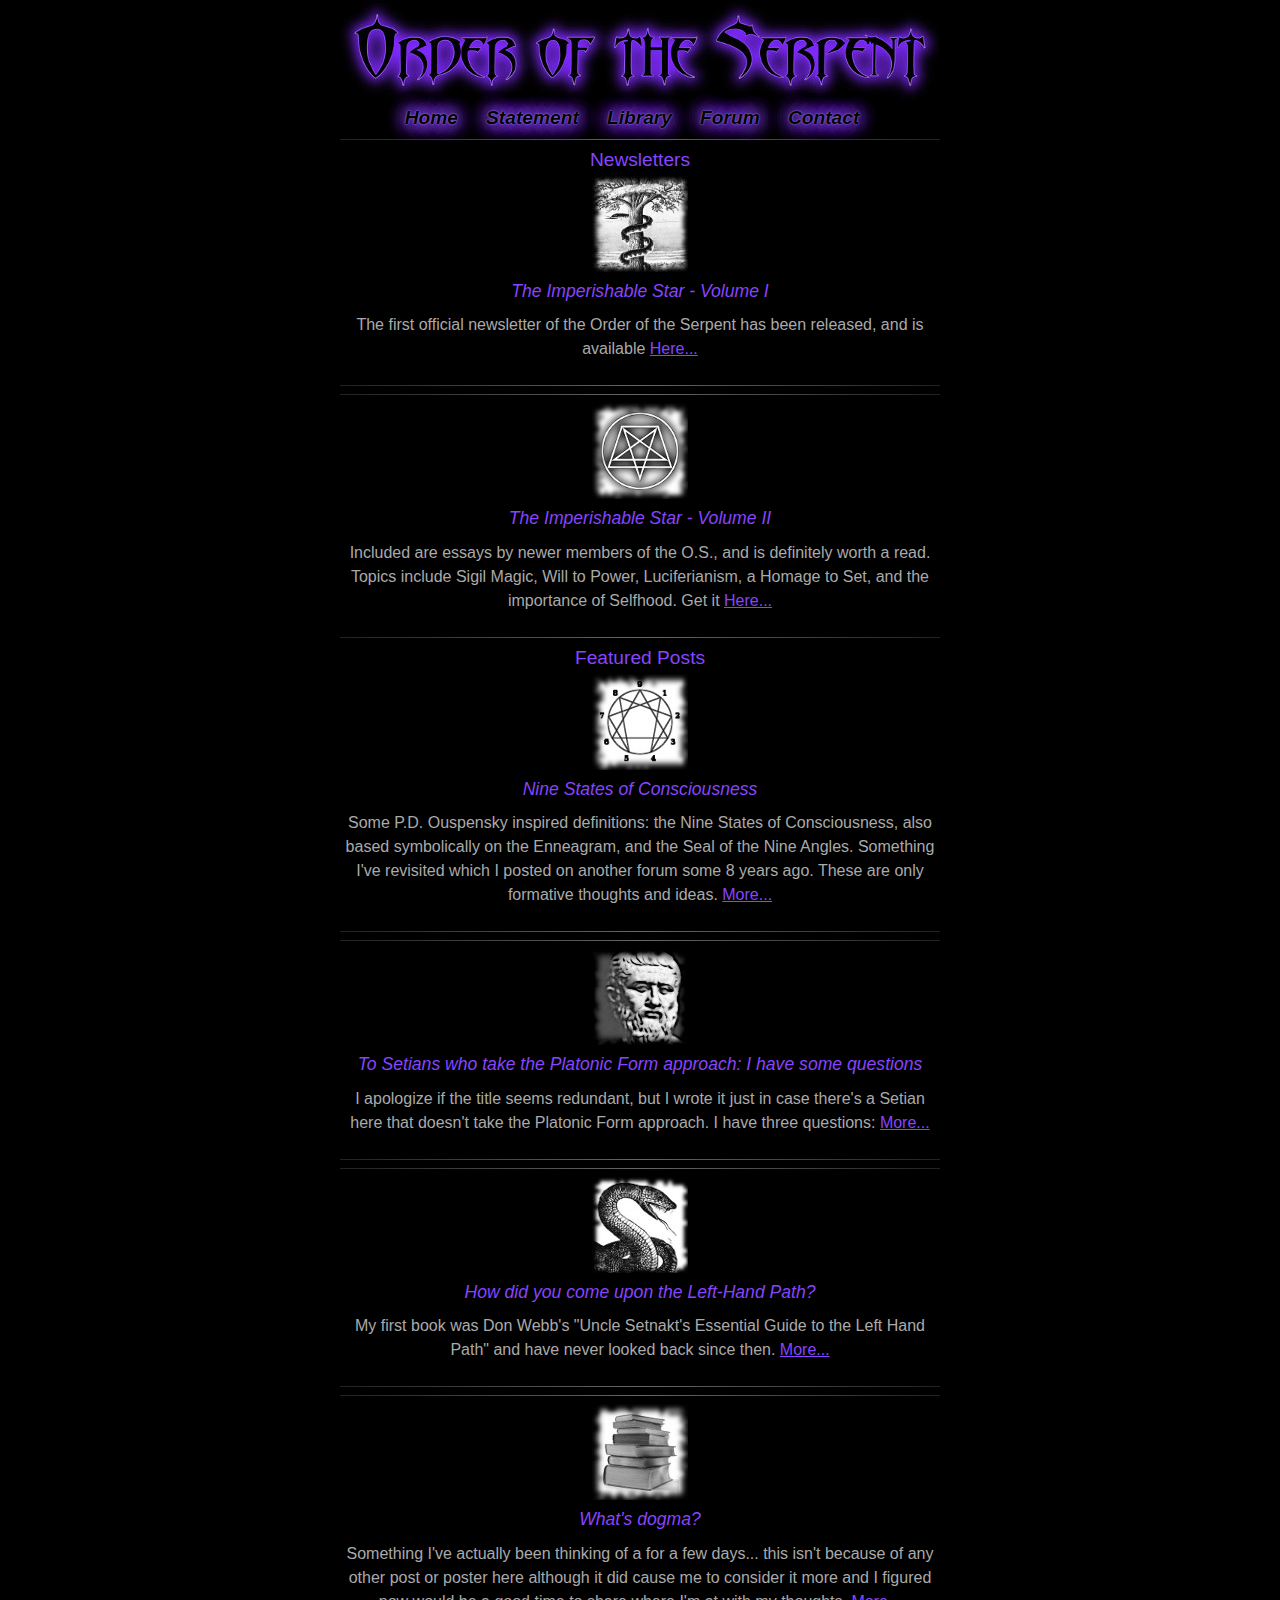
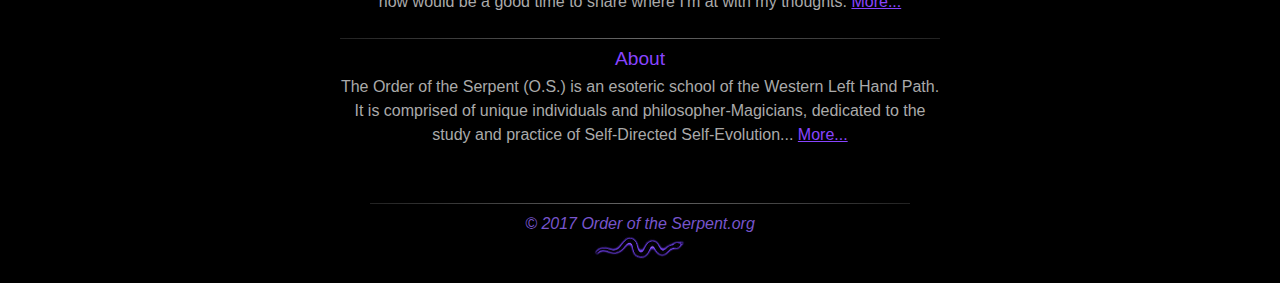
<file: main.html>
<!DOCTYPE html>
<html lang="en">
<head>
<meta http-equiv="Content-Type" content="text/html; charset=UTF-8">
<meta name="viewport" content="width=device-width, initial-scale=1">
<title>Order of the Serpent - Main</title>
<link rel="icon" href="data/os_favicon.png">
<link rel="stylesheet" href="style.css">
</head>

<body>
<center>
<div class="container" style="max-width: 600px;">

<div class="header">
<center><img src="data/logo.jpg" alt="Order of the Serpent"></center>
<div class="nav-bar">
<ul class="nav">
<center>
<li><a href="index.html">Home</a></li>
<li><a href="statement.html">Statement</a></li>
<li><a href="library.html">Library</a></li>
<li><a href="http://orderoftheserpent.org/forum/">Forum</a></li>
<li><a href="contact.html">Contact</a></li>
</center>
</ul>
</div>
<hr>
</div>

<div class="content">

<div class="main">
<h3>Newsletters</h3>
<div class="image-div">
<img src="data/star/star1_thumb.jpg" alt="Set">
<div class="side-text">
<h4>The Imperishable Star - Volume I</h4>
<p>The first official newsletter of the Order of the Serpent has been released, and is available <a href="http://orderoftheserpent.org/star.html">Here...</a></p><hr>
</div>
</div>
<hr>
<div class="image-div">
<img src="data/star/star2_thumb.jpg" alt="Set">
<div class="side-text">
<h4>The Imperishable Star - Volume II</h4>
<p>Included are essays by newer members of the O.S., and is definitely worth a read. Topics include Sigil Magic, Will to Power, Luciferianism, a Homage to Set, and the importance of Selfhood. Get it <a href="http://orderoftheserpent.org/star.html">Here...</a></p><hr>
</div>
</div>
</div>

<div class="main">
<h3>Featured Posts</h3>
<div class="image-div">
<img src="data/forum_thumbs/enneagram.jpg" alt="Enneagram">
<div class="side-text">
<h4>Nine States of Consciousness</h4>
<p>Some P.D. Ouspensky inspired definitions: the Nine States of Consciousness, also based symbolically on the Enneagram, and the Seal of the Nine Angles.  Something I've revisited which I posted on another forum some 8 years ago.  These are only formative thoughts and ideas. <a href="http://orderoftheserpent.org/forum/index.php?topic=220.0">More...</a></p><hr>
</div>
</div>
<hr>
<div class="image-div">
<img src="data/forum_thumbs/plato.jpg" alt="Plato">
<div class="side-text">
<h4>To Setians who take the Platonic Form approach: I have some questions</h4>
<p>I apologize if the title seems redundant, but I wrote it just in case there's a Setian here that doesn't take the Platonic Form approach.

I have three questions: <a href="http://orderoftheserpent.org/forum/index.php?topic=209.0">More...</a></p><hr>
</div>
</div>
<hr>
<div class="image-div">
<img src="data/forum_thumbs/snake.jpg" alt="Snake">
<div class="side-text">
<h4>How did you come upon the Left-Hand Path?</h4>
<p>My first book was Don Webb's "Uncle Setnakt's Essential Guide to the Left Hand Path" and have never looked back since then. <a href="http://orderoftheserpent.org/forum/index.php?topic=203.0">More...</a></p><hr>
</div>
</div>
<hr>
<div class="image-div">
<img src="data/forum_thumbs/books.jpg" alt="Books">
<div class="side-text">
<h4>What's dogma?</h4>
<p>Something I've actually been thinking of a for a few days... this isn't because of any other post or poster here although it did cause me to consider it more and I figured now would be a good time to share where I'm at with my thoughts. <a href="http://orderoftheserpent.org/forum/index.php?topic=201.0">More...</a></p><hr>
</div>
</div>
</div>

<div class="sidebar">
<h3>About</h3>
<p>The Order of the Serpent (O.S.) is an esoteric school of the Western Left Hand Path. It is comprised of unique individuals and philosopher-Magicians, dedicated to the study and practice of Self-Directed Self-Evolution... <a href="statement.html">More...</a></p>
</div>

</div>

<div class="footer">
<hr>
&copy; 2017 Order of the Serpent.org
<br>
<img src="data/sm_snake.png">
</div>

</div>
</center>
</body></html>
</file>
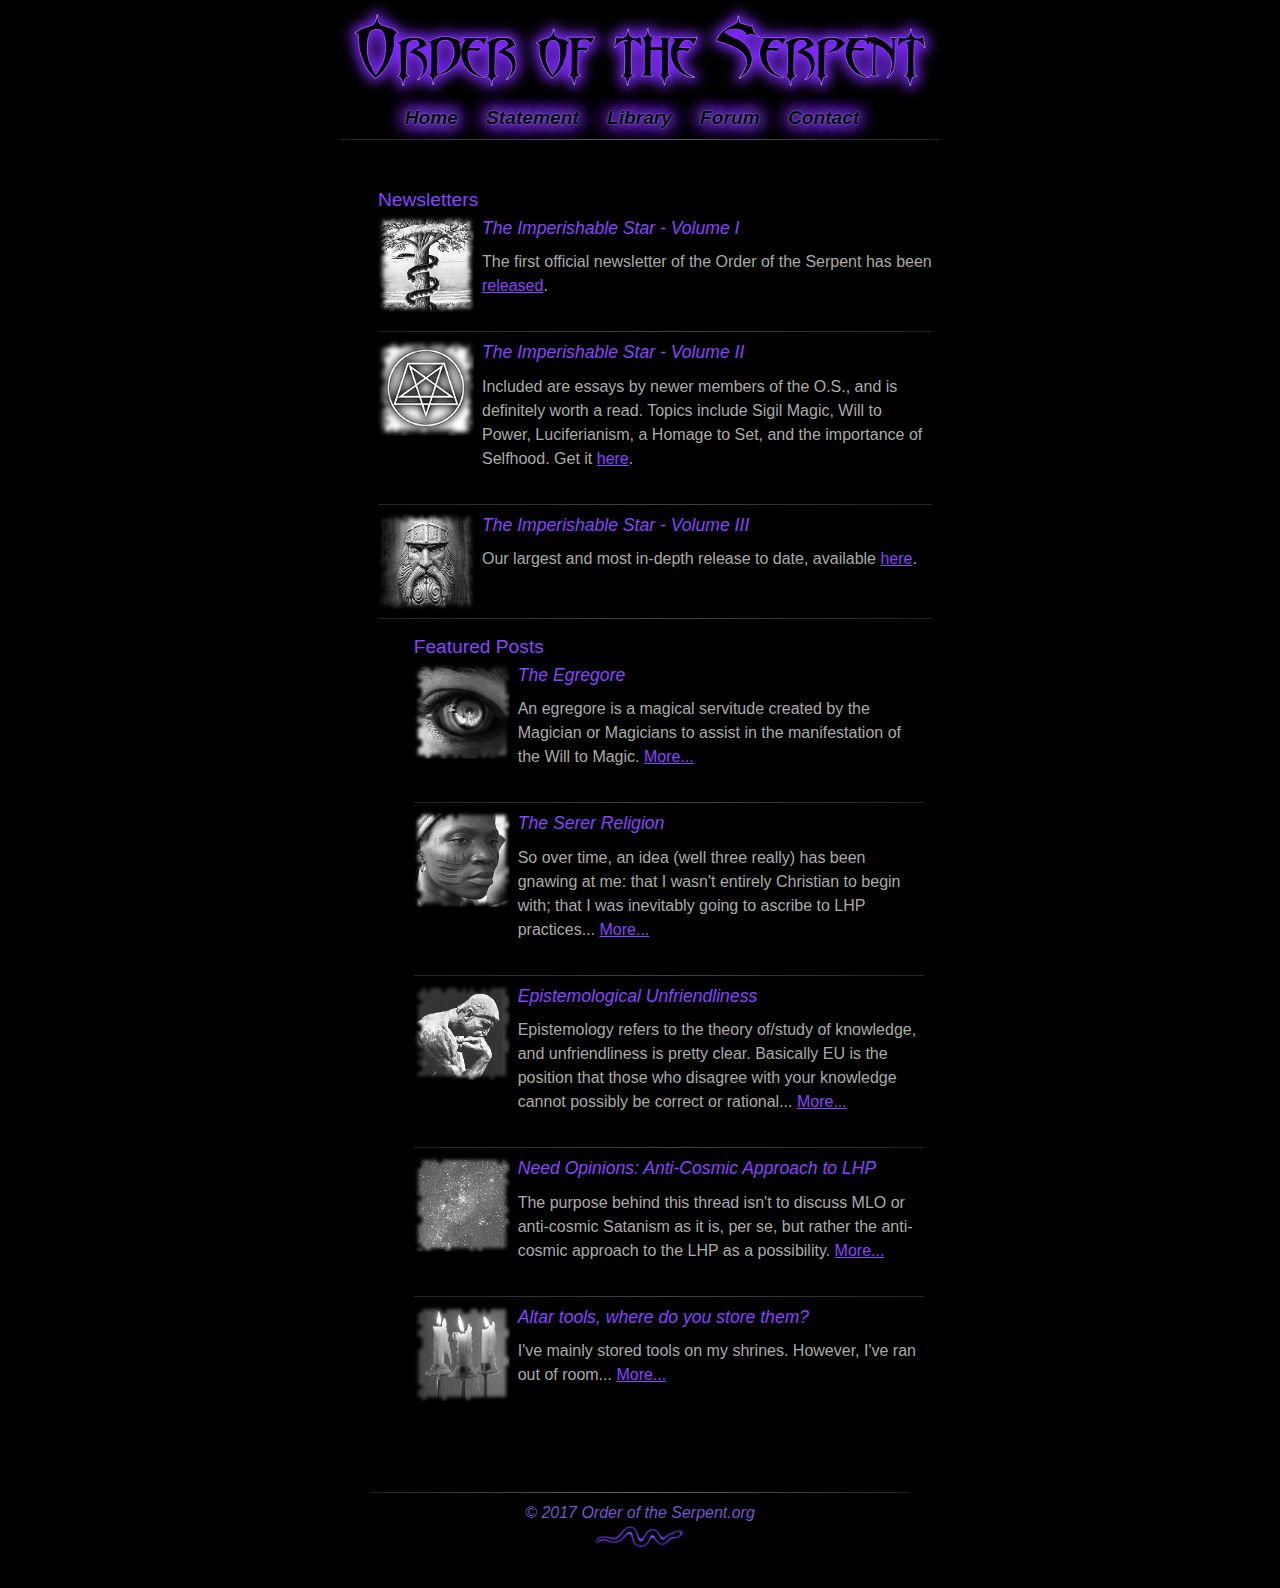
<file: news.html>
<!DOCTYPE html>
<html lang="en">

  <head>
    <meta http-equiv="Content-Type" content="text/html; charset=UTF-8">
    <meta name="viewport" content="width=device-width, initial-scale=1">
    <title>Order of the Serpent - Main</title>
    <link rel="icon" href="data/os_favicon.png">
    <link rel="stylesheet" href="style.css">
  </head>

  <body>
    <center>
      <div class="container" style="max-width: 600px;">
        <div class="header">
          <center><img src="data/logo.jpg" alt="Order of the Serpent"></center>
          <div class="nav-bar">
            <ul class="nav">
              <center>
                <li><a href="index.html">Home</a></li>
                <li><a href="statement.html">Statement</a></li>
                <li><a href="library.html">Library</a></li>
                <li><a href="http://orderoftheserpent.org/forum/">Forum</a></li>
                <li><a href="contact.html">Contact</a></li>
              </center>
            </ul>
          </div>
          <hr>
        </div>
        <div class="align_left">
          <div class="news_format">
            <h3>Newsletters</h3>
            <div class="image_div">
              <img src="data/star/star1_thumb.jpg" alt="">
              <div class="news_text">
                <h4>The Imperishable Star - Volume I</h4>
                <p>The first official newsletter of the Order of the Serpent has been <a href="http://orderoftheserpent.org/star.html">released</a>.</p>
                <hr>
              </div>
            </div>
            <hr>
            <div class="image_div">
              <img src="data/star/star2_thumb.jpg" alt="">
              <div class="news_text">
                <h4>The Imperishable Star - Volume II</h4>
                <p>Included are essays by newer members of the O.S., and is definitely worth a read. Topics include Sigil Magic, Will to Power, Luciferianism, a Homage to Set, and the importance of Selfhood. Get it <a href="http://orderoftheserpent.org/star.html">here</a>.</p>
                <hr>
            </div>
            <hr>
            <div class="image_div">
              <img src="data/star/star3_thumb.jpg" alt="">
              <div class="news_text">
                <h4>The Imperishable Star - Volume III</h4>
                <p>Our largest and most in-depth release to date, available <a href="http://orderoftheserpent.org/star.html">here</a>.</p>
                <hr>
              </div>
              <hr>
            </div>
          </div>
          <div class="news_format">
            <h3>Featured Posts</h3>
            <div class="image_div">
              <img src="data/forum_thumbs/eye.jpg" alt="">
              <div class="news_text">
                <h4>The Egregore</h4>
                <p>An egregore is a magical servitude created by the Magician or Magicians to assist in the manifestation of the Will to Magic. <a href="http://orderoftheserpent.org/forum/index.php?topic=312.0">More...</a>
                </p>
                <hr>
              </div>
            </div>
            <hr>
            <div class="image_div">
              <img src="data/forum_thumbs/serer_woman.jpg" alt="">
              <div class="news_text">
                <h4>The Serer Religion</h4>
                <p>So over time, an idea (well three really) has been gnawing at me: that I wasn't entirely Christian to begin with; that I was inevitably going to ascribe to LHP practices... <a href="http://orderoftheserpent.org/forum/index.php?topic=352.0">More...</a>
                </p>
                <hr>
              </div>
            </div>
            <hr>
            <div class="image_div">
              <img src="data/forum_thumbs/philosophy.jpg" alt="">
              <div class="news_text">
                <h4>Epistemological Unfriendliness</h4>
                <p>Epistemology refers to the theory of/study of knowledge, and unfriendliness is pretty clear. Basically EU is the position that those who disagree with your knowledge cannot possibly be correct or rational... <a href="http://orderoftheserpent.org/forum/index.php?topic=331.0">More...</a>
                </p>
                <hr>
              </div>
            </div>
            <hr>
            <div class="image_div">
              <img src="data/forum_thumbs/stars.jpg" alt="">
              <div class="news_text">
                <h4>Need Opinions: Anti-Cosmic Approach to LHP</h4>
                <p>The purpose behind this thread isn't to discuss MLO or anti-cosmic Satanism as it is, per se, but rather the anti-cosmic approach to the LHP as a possibility. <a href="http://orderoftheserpent.org/forum/index.php?topic=284.0">More...</a>
                </p>
                <hr>
              </div>
            </div>
            <hr>
            <div class="image_div">
              <img src="data/forum_thumbs/candles.jpg" alt="">
              <div class="news_text">
                <h4>Altar tools, where do you store them?</h4>
                <p>I've mainly stored tools on my shrines. However, I've ran out of room... <a href="http://orderoftheserpent.org/forum/index.php?topic=354.0">More...</a></p>
                <hr>
              </div>
            </div>
          </div>
        </div>
        <div class="footer">
          <hr>
          &copy; 2017 Order of the Serpent.org
          <br>
          <img src="data/sm_snake.png">
        </div>
      </div>
    </center>
  </body>
</html>
</file>
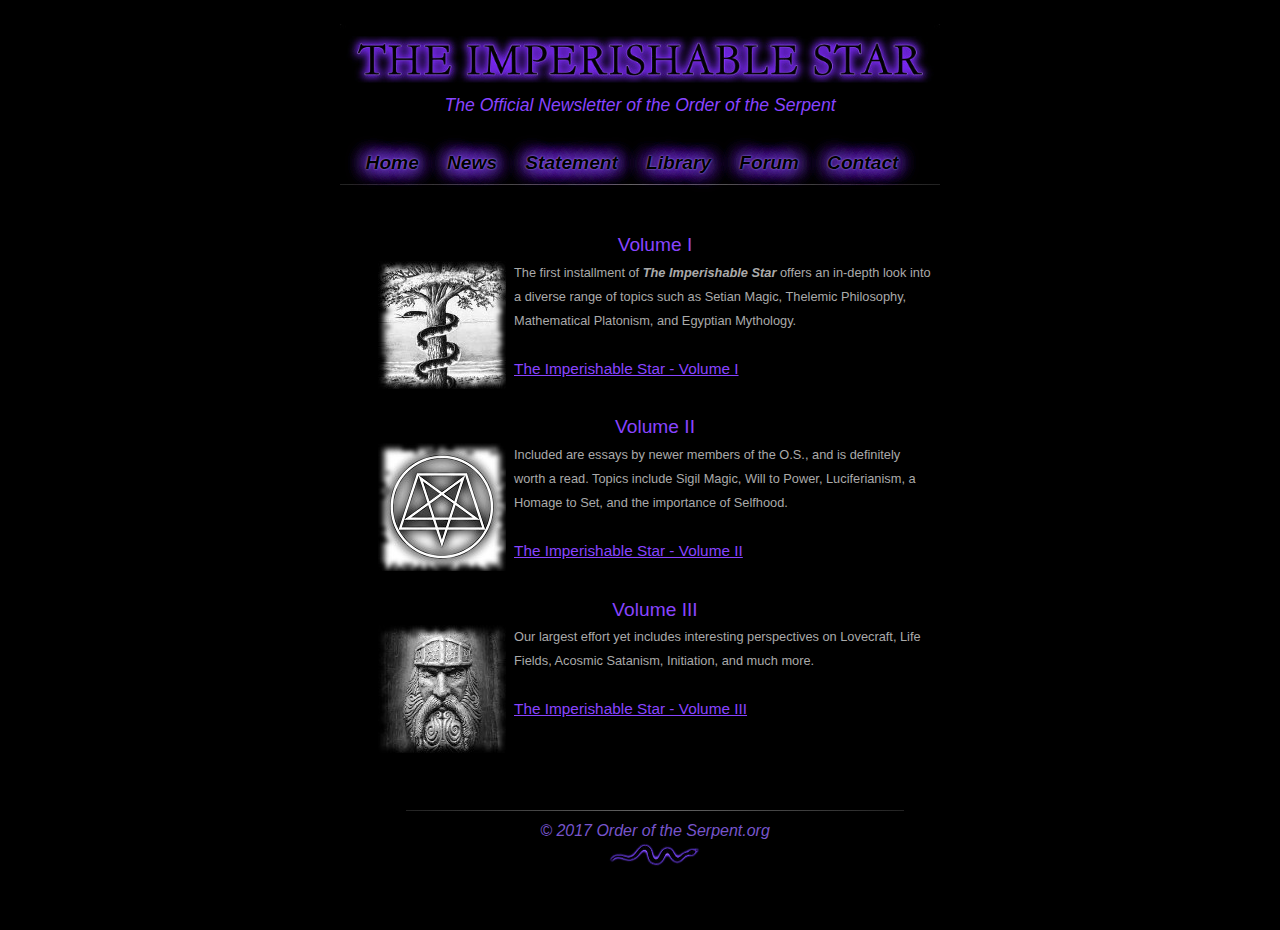
<file: star.html>
<!DOCTYPE html>
<html lang="en">

  <head>
    <meta http-equiv="Content-Type" content="text/html; charset=UTF-8">
    <meta name="viewport" content="width=device-width, initial-scale=1">
    <title>Order of the Serpent - The Imperishable Star</title>
    <link rel="icon" href="data/os_favicon.png">
    <link rel="stylesheet" href="style.css">
  </head>

  <body>
    <center>
      <div class="container" style="max-width: 600px;">
      <div class="header">
        <center>
          <br><img src="data/star_logo.jpg" alt="The Imperishable Star">
          <h4>The Official Newsletter of the Order of the Serpent</h4>
          <br>
        </center>
        <div class="nav-bar">
          <ul class="nav">
            <center>
              <li><a href="index.html">Home</a></li>
              <li><a href="news.html">News</a></li>
              <li><a href="statement.html">Statement</a></li>
              <li><a href="library.html">Library</a></li>
              <li><a href="http://orderoftheserpent.org/forum/">Forum</a></li>
              <li><a href="contact.html">Contact</a></li>
            </center>
          </ul>
        </div>
        <hr>
      </div>
      <div class="align_left">
      <div class="star_format">
        <center>
          <h3>Volume I</h3>
        </center>
        <div class="image_div">
          <img src="data/star/star1.jpg" alt="">
          <div class="star_text">
            <p>The first installment of <b><i>The Imperishable Star</i></b> offers an in-depth look into a diverse range of topics such as Setian Magic, Thelemic Philosophy, Mathematical Platonism, and Egyptian Mythology.</p>
            <br><a href="http://orderoftheserpent.org/data/star/The_Imperishable_Star_Volume_1.pdf" style="font-size: 1.2em;">The Imperishable Star - Volume I</a>
            <p></p>
            <hr>
          </div>
          <center>
            <h3>Volume II</h3>
          </center>
          <div class="image_div">
            <img src="data/star/star2.jpg" alt="">
            <div class="star_text">
              <p>Included are essays by newer members of the O.S., and is definitely worth a read. Topics include Sigil Magic, Will to Power, Luciferianism, a Homage to Set, and the importance of Selfhood. </p>
              <br><a href="http://orderoftheserpent.org/data/star/The_Imperishable_Star_Volume_2.pdf" style="font-size: 1.2em;">The Imperishable Star - Volume II</a>
              <p></p>
              <hr>
            </div>
          </div>
          <center>
            <h3>Volume III</h3>
          </center>
          <div class="image_div">
            <img src="data/star/star3.jpg" alt="">
            <div class="star_text">
              <p>Our largest effort yet includes interesting perspectives on Lovecraft, Life Fields, Acosmic Satanism, Initiation, and much more. </p>
              <br><a href="http://orderoftheserpent.org/data/star/The_Imperishable_Star_Volume_3.pdf" style="font-size: 1.2em;">The Imperishable Star - Volume III</a>
              <p></p>
              <hr>
            </div>
          </div>
        </div>
        <div class="footer">
          <hr>
          &copy; 2017 Order of the Serpent.org
          <br>
          <img src="data/sm_snake.png">
        </div>
      </div>
    </center>
  </body>
</html>
</file>
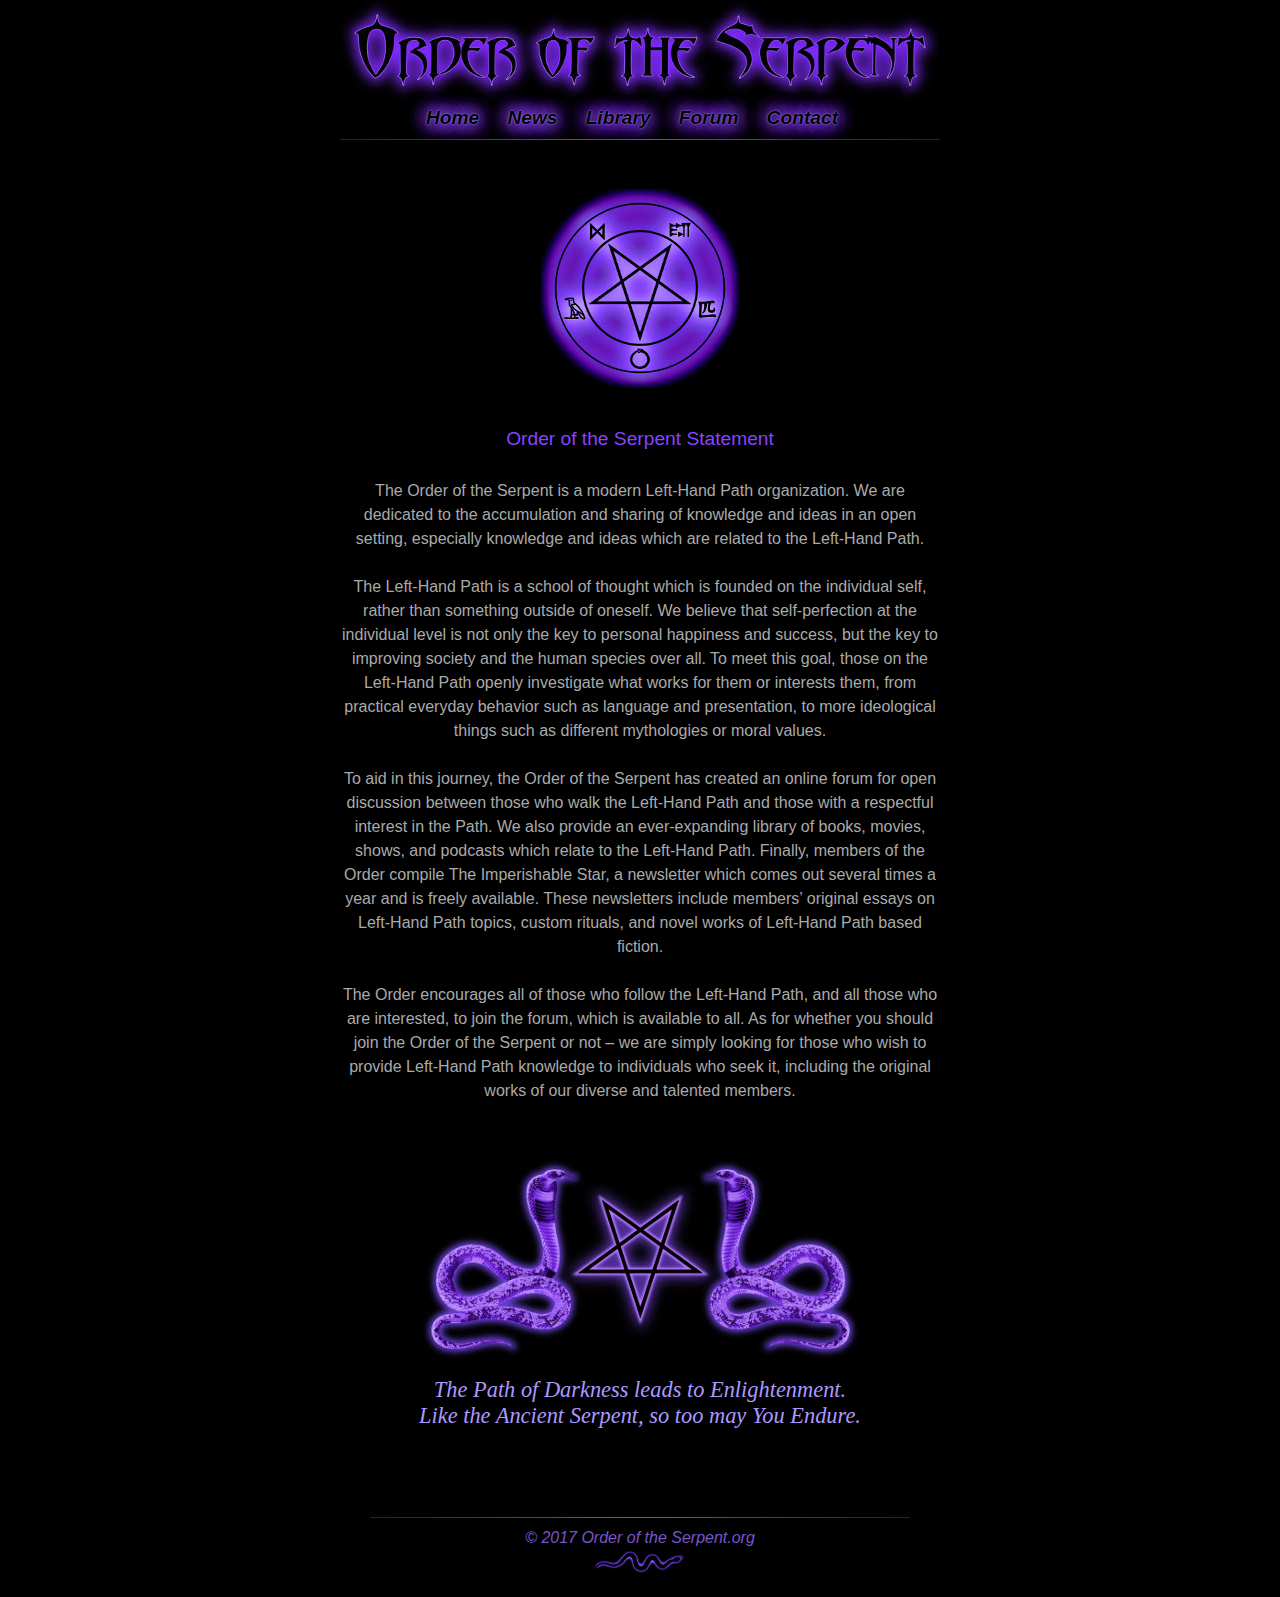
<file: statement.html>
<!DOCTYPE html>
<html lang="en">

  <head>
    <meta http-equiv="Content-Type" content="text/html; charset=UTF-8">
    <meta name="viewport" content="width=device-width, initial-scale=1">
    <title>Order of the Serpent  - Statement</title>
    <link rel="icon" href="data/os_favicon.png">
    <link rel="stylesheet" href="style.css">
  </head>

  <body>
    <center>
      <div class="container" style="max-width: 600px;">
        <div class="header">
          <center><img src="data/logo.jpg" alt="Order of the Serpent"></center>
          <div class="nav-bar">
            <ul class="nav">
              <center>
                <li><a href="index.html">Home</a></li>
                <li><a href="news.html">News</a></li>
                <li><a href="library.html">Library</a></li>
                <li><a href="http://orderoftheserpent.org/forum/">Forum</a></li>
                <li><a href="contact.html">Contact</a></li>
              </center>
            </ul>
          </div>
          <hr>
        </div>
        <div class="align_center">
          <br>
          <img src="data/insignia4_small.jpg" alt="Set-Tau-Ret Insignia"><br><br>
          <h2>Order of the Serpent Statement</h2>
          <br>
          <p>The Order of the Serpent is a modern Left-Hand Path organization. We are dedicated to the accumulation and sharing of knowledge and ideas in an open setting, especially knowledge and ideas which are related to the Left-Hand Path.</p>
          <p>The Left-Hand Path is a school of thought which is founded on the individual self, rather than something outside of oneself. We believe that self-perfection at the individual level is not only the key to personal happiness and success, but the key to improving society and the human species over all. To meet this goal, those on the Left-Hand Path openly investigate what works for them or interests them, from practical everyday behavior such as language and presentation, to more ideological things such as different mythologies or moral values.</p>
          <p>To aid in this journey, the Order of the Serpent has created an online forum for open discussion between those who walk the Left-Hand Path and those with a respectful interest in the Path. We also provide an ever-expanding library of books, movies, shows, and podcasts which relate to the Left-Hand Path. Finally, members of the Order compile The Imperishable Star, a newsletter which comes out several times a year and is freely available. These newsletters include members’ original essays on Left-Hand Path topics, custom rituals, and novel works of Left-Hand Path based fiction.</p>
          <p>The Order encourages all of those who follow the Left-Hand Path, and all those who are interested, to join the forum, which is available to all. As for whether you should join the Order of the Serpent or not – we are simply looking for those who wish to provide Left-Hand Path knowledge to individuals who seek it, including the original works of our diverse and talented members.</p>
          <br><img src="data/serpent_glow.jpg">
          <div class="index_text">
            <p>The Path of Darkness leads to Enlightenment.</p>
            <p>Like the Ancient Serpent, so too may You Endure.</p>
            <br>
          </div>
        </div>
        <div class="footer">
          <hr>
          &copy; 2017 Order of the Serpent.org
          <br>
          <img src="data/sm_snake.png">
        </div>
      </div>
    </center>
  </body>
</html>
</file>
<file: style.css>
/* copyright (c) orderoftheserpent.org */

/* colors used */
/* 75c */
/* 84f */
/* 96f */
/* a9f */

/* basics */
body
{
  margin: 0;
  padding: 0;
  color: #aaa;
  background: #000;
  font: 100%/150% "Lucida Sans Unicode", "Verdana", "Arial", "Helvetica",
  sans-serif;
  font-weight: 500;
}

h1
{
  margin: 0;
  font-size: 1.4em;
  font-weight: 500;
}

h2
{
  color: #84f;
  margin: 0 0 0.2em;
  font-size: 1.2em;
  font-weight: 500;
}

h3
{
  color: #84f;
  margin: 0 0 0.2em;
  font-size: 1.2em;
  font-weight: 500;
}

h4
{
  color: #84f;
  margin: 0 0 0.6em;
  font-size: 1.1em;
  font-style: italic;
  font-weight: 500;
}

p
{
  margin: 0 0 1.5em;
  font-size: 1.0em;
}

img
{
  max-width: 100%;
  max-height: 100%;
}

hr
{ border: 0;
  height: 1px;
  background: #666;
  background: linear-gradient(to right, #222, #666, #222);
}

/* float some images left */
.image_div img
{
  float: left;
}

a
{
  color: #84f;
}
a:link
{
  color: #84f;
}

a:visited
{
  color: #84f;
}

a:focus
{
  color: #84f;
}

a:hover
{
  color: #96f;
}

a:active
{
  color: #84f;
}

/* logo */
.header hr
{
  border: 0;
}

/* main menu */
.nav-bar
{
  color: #fff;
  background-color: #000;
}

.nav
{ margin: 0;
  padding: 0;
  list-style: none;
}

.nav li
{
  display: inline;
  margin: 0;
}

.nav a
{
  display: block;
  margin: 0.3em 1.0em;
  padding: 0.3em 1.0em;
  color: #ddd;
  background: #213;
  text-decoration: none;
  text-shadow: 0 0 0.1em #a9f, 0 0 1.0em #84f, 0 0 1.0em #84f, 0 0 1.0em #84f, 0 0 1.0em #84f, 0 0 1.0em #84f;
  font: 1.2em helvetica,arial,sans-serif;
  font-style: italic;
  font-weight: bold;
  border: 1px solid #75c;
  border-radius: 4px;
}

.nav a:link
{
  color: #000;
}

.nav a:visited
{
  color: #000;
}

.nav a:focus
{
  color: #000;
}

.nav a:hover
{
  color: #a9f;
  text-shadow: 0 0 0.1em #000, 0 0 1.5em #84f, 0 0 1.5em #84f, 0 0 1.5em #84f;
  background: #281848;
}

.nav a:active
{
  color: #000;
}

/* alignment containers */
.align_left
{
  padding: 1em;
  text-align: left;
}

.align_center
{
  margin-top: 1em;
  margin-bottom: 1em;
  text-align: center;
}

/* index.html */
.index_text
{
  padding: 0.5em;
}

.index_text p
{
  color: #a9f;
  font: 1.4em "Times New Roman", Times, serif;
  font-style: italic;
  margin: 0;
}

/* news.html */
.news_format
{
  margin-bottom: 1em;
  padding: 0.5em;
}

.news_format hr
{
  border: 0;
  height: 1px;
  background: #444;
  background: linear-gradient(to right, #222, #444, #222);
}

.news_sidebar
{
  margin-bottom: 1em;
  padding: 0.5em;
  font-size: 80%;
}

.news_text
{
  margin-left: 104px;
  text-align: left;
}

.news_text hr
{
  border: 0;
  clear: left;
  margin-bottom: 0.5em;
  background: none;
}

/* star.html */
.star_format
{
  margin-bottom: 1em;
  padding: 0.5em;
}

.star_format hr
{
  border: 0;
  height: 1px;
  background: #444;
  background: linear-gradient(to right, #222, #444, #222);
}

.star_text
{
  margin-left: 136px;
  text-align: left;
  font-size: 80%;
}

.star_text p
{
  text-align: left;
  margin-bottom: 0
}

.star_text hr
{
  border: 0;
  clear: left;
  margin-bottom: 2.0em;
  background: none;
}

/* library.html */
.lib_dropdown
{
  position: relative;
  display: none;
  padding-top: 8px;
  padding-bottom: 0px;
  padding-left: 8px;
  padding-right: 8px;
  margin: 4px;
  font-size: 1.4em;
  background: #000;
  border: 1px solid #75c;
  border-radius: 4px;
  cursor: pointer;
}

/* library.html accordion feature */
.accordion_content
{
  display: none;
}

.lib_dropdown:hover h3
{
  color: #96f;
}

.lib_dropdown_content
{
  display: none;
  position: absolute;
  background-color: #000;
  min-width: auto;
  z-index: 1;
  text-align: left;
  font-size: 1.0em;
  white-space: nowrap;
  padding: 4px;
}

.accordion_header
{
  position: relative;
  padding-top: 8px;
  padding-bottom: 0px;
  padding-left: 8px;
  padding-right: 8px;
  margin: 4px;
  font-size: 1.4em;
  background: #000;
  border: 1px solid #75c;
  border-radius: 4px;
  cursor: pointer;
}

.lib_dropdown_content a
{
  color: #aaa;
  text-decoration: none;
}

.lib_dropdown_content a:hover
{
  color: #75c;
  text-decoration: none;
}

.lib_dropdown:hover .lib_dropdown_content
{
  display: block;
  font-size: .7em;
  background: #000;
  border: 1px solid #75c;
  border-radius: 4px;
}

/* copyright info */
.footer
{
  clear: both;
  margin-top: 2em;
  padding: 1em;
  color: #75c;
  background-color: #000;
  font-style: italic;
  text-align: center;
}

.footer hr
{
  border: 0;
  height: 1px;
  background: #666;
  background: linear-gradient(to right, #222, #666, #222);
}


/* replace mobile-friendly elements with those
   more suited to desktop if the window is wide enough */
@media (min-width: 700px)
{
  .nav li
  {
    display: inline;
    margin: 0 1em 0 0;
  }

  .nav a
  {
    display: inline;
    margin: 0 0.2em;
    padding: 0;
    background: #000;
    border: 0;
  }

  .nav a:hover
  {
    background: #000
  }

  .align_left
  {
    overflow: hidden;
    padding: 2em 0 1em;
  }

  .news_format
  {
    float: left;
    /* width: 55%; */
    margin-left: 5%;
  }

  .news_sidebar
  {
    float: left;
    width: 25%;
    margin-left: 5%;
  }

  .star_format
  {
    float: left;
    margin-left: 5%;
  }

  .header hr
  {
    border: 0;
    height: 1px;
    background: #666;
    background: linear-gradient(to right, #222, #666, #222);
  }

  .footer
  {
    padding: 1em 5%;
  }

  .lib_dropdown
  {
    display: inline-block;
  }

  .accordion_header
  {
    display: none;
  }

  .accordion_content
  {
    display: block;
  }
}
</file>
